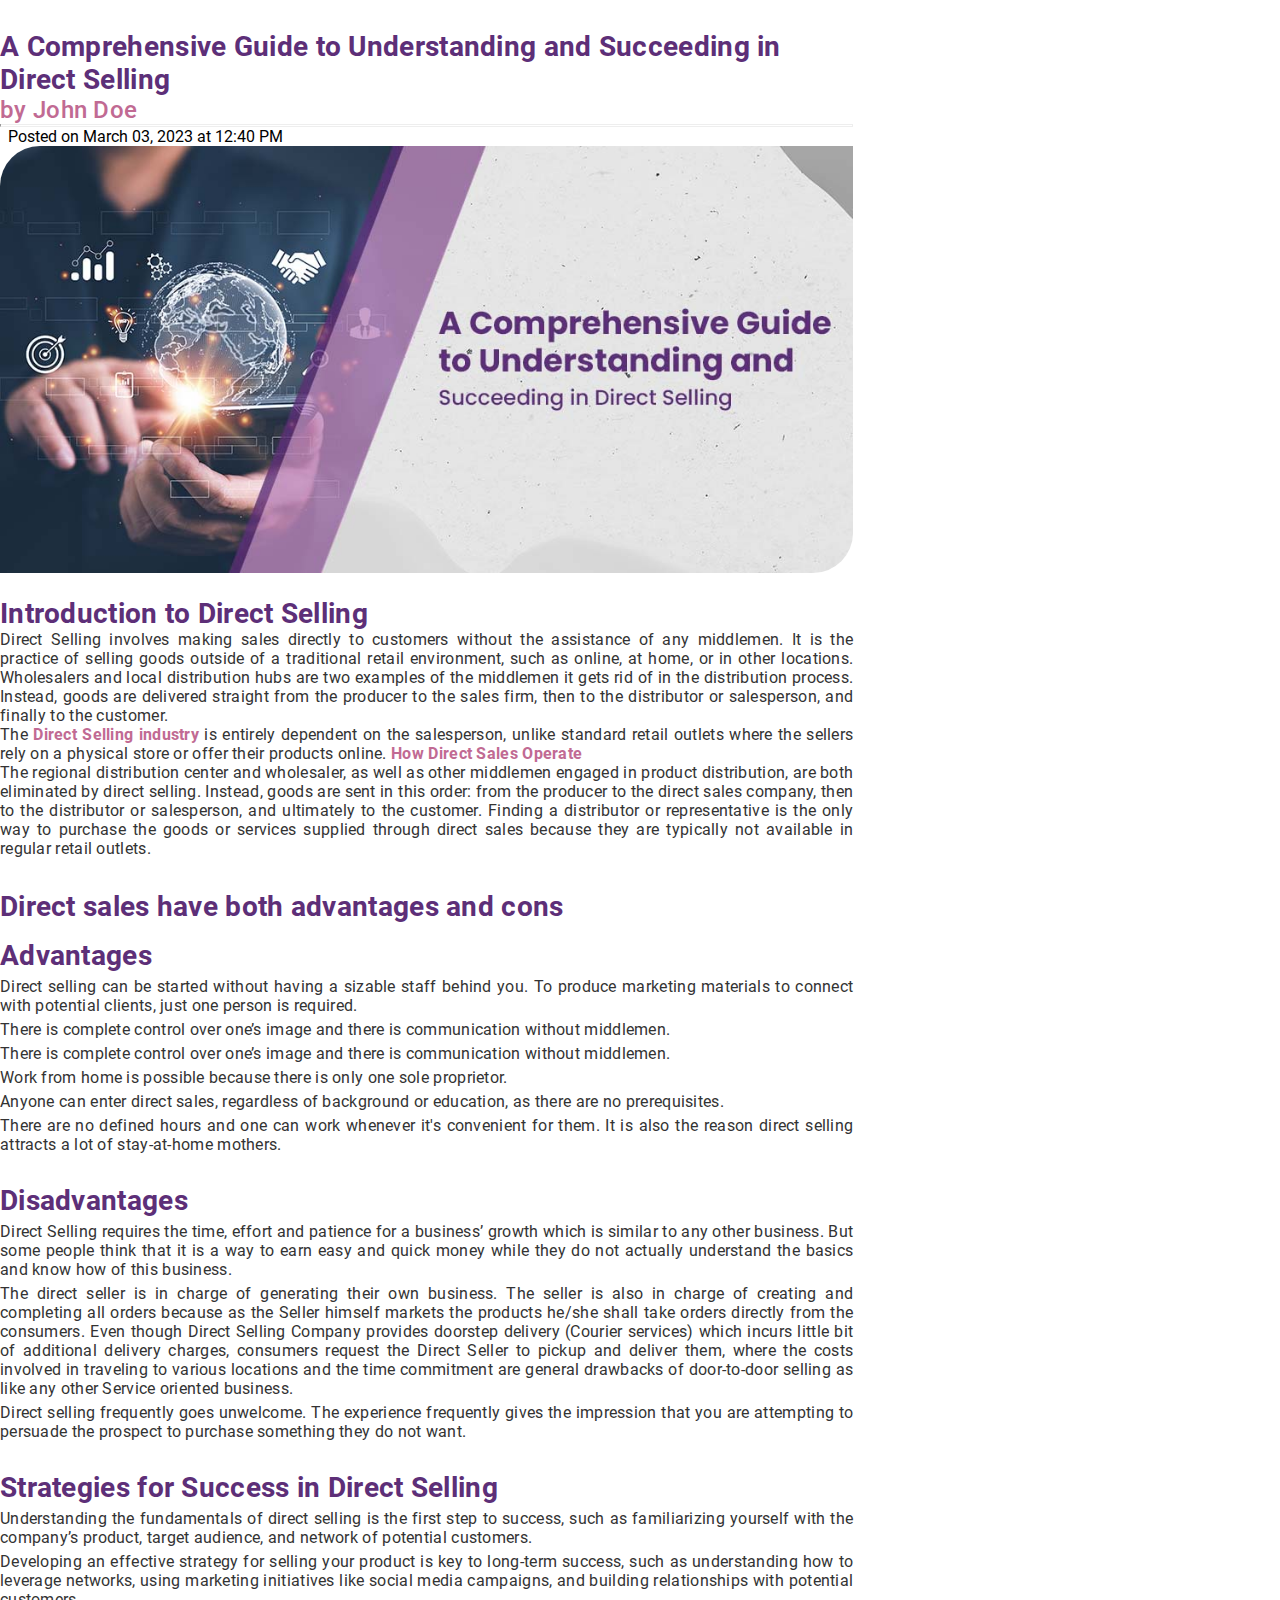
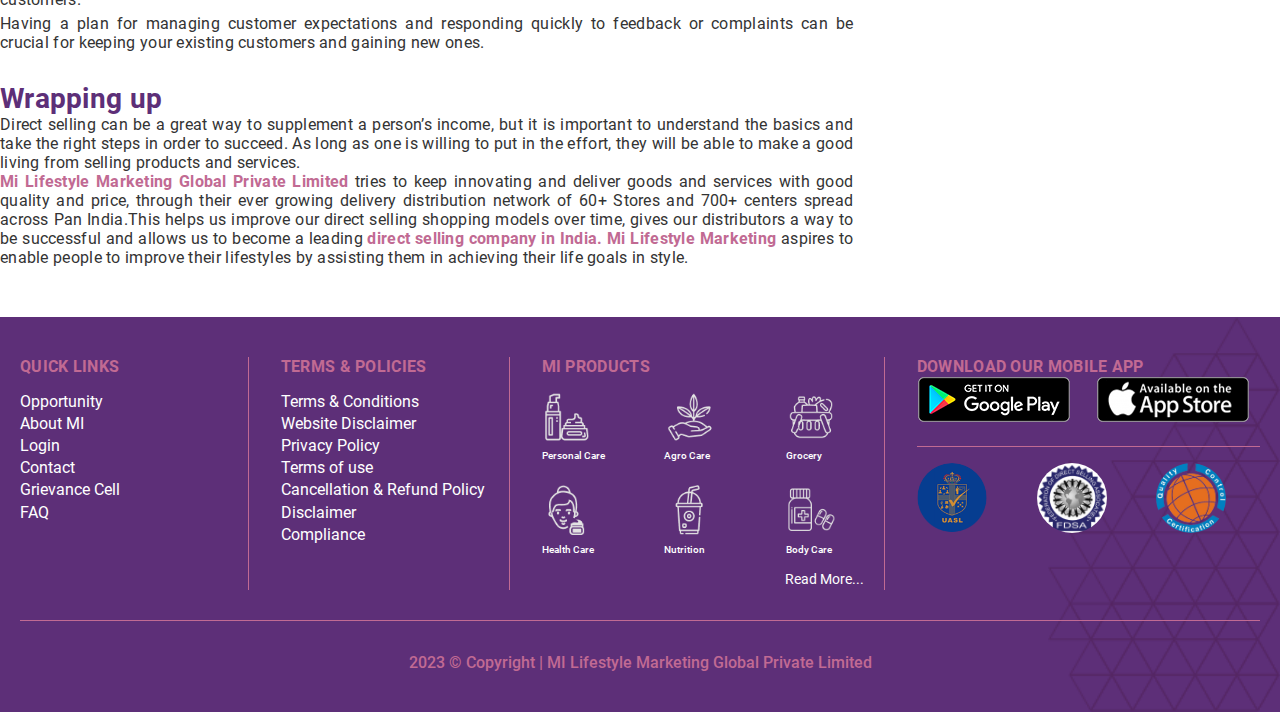
<file: a-comprehensive-guide-to-understanding-and-succee ding-in-direct-selling.html>
<!doctype html>
<html lang="en">

<head>
    <!-- Required meta tags -->
    <meta charset="utf-8">
    <meta name="viewport" content="width=device-width, initial-scale=1">

    <!-- Bootstrap CSS -->
    <link href="https://cdn.jsdelivr.net/npm/bootstrap@5.0.2/dist/css/bootstrap.min.css" rel="stylesheet"
        integrity="sha384-EVSTQN3/azprG1Anm3QDgpJLIm9Nao0Yz1ztcQTwFspd3yD65VohhpuuCOmLASjC" crossorigin="anonymous">
    <link rel="stylesheet" href="https://cdnjs.cloudflare.com/ajax/libs/font-awesome/6.3.0/css/all.min.css"
        integrity="sha512-SzlrxWUlpfuzQ+pcUCosxcglQRNAq/DZjVsC0lE40xsADsfeQoEypE+enwcOiGjk/bSuGGKHEyjSoQ1zVisanQ=="
        crossorigin="anonymous" referrerpolicy="no-referrer" />

    <title>A Comprehensive Guide to Understanding and Succeeding in Direct Selling</title>
    <meta name="description"
        content="Direct Selling involves making sales directly to customers without the assistance of any middlemen. Read more to understand and succeed in Direct Selling Business">

    <!-- External CSS Link -->
    <link rel="stylesheet" href="./Assets/CSS/blogs-individual.css">
    <link rel="stylesheet" href="./Assets/CSS/style.css">
</head>

<body>
    <section class="blog-section">
        <div class="container">
            <div class="blog-grid-wrapper">
                <div>
                    <h1>A Comprehensive Guide to Understanding and
                        Succeeding in Direct Selling
                    </h1>
                    <p class="Jone">by <a href="">John Doe</a></p>
                    <hr>
                    <p class="clock"><span><i class="fa-regular fa-clock"></i></span> Posted on March 03, 2023 at 12:40
                        PM</p>
                    <img src="./Assets/Images/00003.jpg" alt="">


                    <div class="content-place">
                        <h2>Introduction to Direct Selling
                        </h2>
                        <p>Direct Selling involves making sales directly to customers without the assistance of any
                            middlemen. It is the practice of selling goods outside of a traditional retail environment,
                            such as online, at home, or in other locations. Wholesalers and local distribution hubs
                            are two examples of the middlemen it gets rid of in the distribution process. Instead,
                            goods are delivered straight from the producer to the sales firm, then to the distributor or
                            salesperson, and finally to the customer.
                        </p>
                        <p>The <span>Direct Selling industry</span> is entirely dependent on the salesperson, unlike
                            standard
                            retail outlets where the sellers rely on a physical store or offer their products online.
                            <span> How Direct Sales Operate</span>
                        </p>

                        <p>The regional distribution center and wholesaler, as well as other middlemen engaged in
                            product distribution, are both eliminated by direct selling. Instead, goods are sent in this
                            order: from the producer to the direct sales company, then to the distributor or
                            salesperson, and ultimately to the customer. Finding a distributor or representative is
                            the only way to purchase the goods or services supplied through direct sales because
                            they are typically not available in regular retail outlets.

                        </p>


                        <h3 class="direct-sales">Direct sales have both advantages and cons
                        </h3>
                        <h3 class="advantage">Advantages</h3>
                        <div class="listing">
                            <ul>
                                <li>
                                    <p>Direct selling can be started without having a sizable staff behind you. To
                                        produce marketing materials to connect with potential clients, just one person
                                        is
                                        required.</p>
                                </li>
                                <li>
                                    <p>There is complete control over one’s image and there is communication without
                                        middlemen.
                                    </p>
                                </li>

                                <li>
                                    <p>There is complete control over one’s image and there is communication without
                                        middlemen.
                                    </p>
                                </li>
                                <li>
                                    <p>Work from home is possible because there is only one sole proprietor.
                                    </p>
                                </li>

                                <li>
                                    <p>Anyone can enter direct sales, regardless of background or education, as there
                                        are no prerequisites.
                                    </p>
                                </li>
                                <li>
                                    <p>There are no defined hours and one can work whenever it's convenient for them.
                                        It is also the reason direct selling attracts a lot of stay-at-home mothers.
                                    </p>
                                </li>
                            </ul>
                        </div>

                        <h3>Disadvantages
                        </h3>

                        <div class="listing">
                            <ul>
                                <li>
                                    <p>Direct Selling requires the time, effort and patience for a business’ growth
                                        which
                                        is similar to any other business. But some people think that it is a way to earn
                                        easy and quick money while they do not actually understand the basics and
                                        know how of this business.
                                    </p>
                                </li>
                                <li>
                                    <p>The direct seller is in charge of generating their own business. The seller is
                                        also
                                        in charge of creating and completing all orders because as the Seller himself
                                        markets the products he/she shall take orders directly from the consumers. Even
                                        though Direct Selling Company provides doorstep delivery (Courier services)
                                        which incurs little bit of additional delivery charges, consumers request the
                                        Direct
                                        Seller to pickup and deliver them, where the costs involved in traveling to
                                        various
                                        locations and the time commitment are general drawbacks of door-to-door selling
                                        as like any other Service oriented business.
                                    </p>
                                </li>
                                <li>
                                    <p>
                                        Direct selling frequently goes unwelcome. The experience frequently gives the
                                        impression that you are attempting to persuade the prospect to purchase
                                        something they do not want.

                                    </p>
                                </li>

                            </ul>
                        </div>

                        <h3>Strategies for Success in Direct Selling
                        </h3>

                        <div class="listing">
                            <ul>
                                <li>
                                    <p>Understanding the fundamentals of direct selling is the first step to success,
                                        such
                                        as familiarizing yourself with the company’s product, target audience, and
                                        network of potential customers.
                                    </p>
                                </li>
                                <li>
                                    <p>Developing an effective strategy for selling your product is key to long-term
                                        success, such as understanding how to leverage networks, using marketing
                                        initiatives like social media campaigns, and building relationships with
                                        potential
                                        customers.

                                    </p>
                                </li>
                                <li>
                                    <p>
                                        Having a plan for managing customer expectations and responding quickly to
                                        feedback or complaints can be crucial for keeping your existing customers and
                                        gaining new ones.
                                    </p>
                                </li>

                            </ul>
                        </div>

                        <h3>Wrapping up

                        </h3>
                        <p class="my-4">Direct selling can be a great way to supplement a person’s income, but it is
                            important to
                            understand the basics and take the right steps in order to succeed. As long as one is
                            willing to put in the effort, they will be able to make a good living from selling products
                            and services.

                        </p>
                        <p><span>Mi Lifestyle Marketing Global Private Limited</span> tries to keep innovating and
                            deliver
                            goods and services with good quality and price, through their ever growing delivery
                            distribution network of 60+ Stores and 700+ centers spread across Pan India.This helps
                            us improve our direct selling shopping models over time, gives our distributors a way to
                            be successful and allows us to become a leading <span>direct selling company in India. Mi
                                Lifestyle Marketing</span> aspires to enable people to improve their lifestyles by
                            assisting
                            them in achieving their life goals in style.
                        </p>
                    </div>

                </div>
                <div></div>
            </div>

        </div>
    </section>

    <!-- footer component starts here -->
    <footer class="footer-wrapper">
        <div class="container">
            <div class="footer-grid-row">
                <div>
                    <h5>QUICK LINKS</h5>
                    <div class="links-footer">
                        <a href="">Opportunity</a>
                        <a href="">About MI</a>
                        <a href="">Login</a>
                        <a href="">Contact</a>
                        <a href="">Grievance Cell</a>
                        <a href="">FAQ</a>
                    </div>
                </div>
                <div>
                    <h5>TERMS & POLICIES</h5>
                    <div class="links-footer">
                        <a href="">Terms & Conditions</a>
                        <a href="">Website Disclaimer</a>
                        <a href="">Privacy Policy</a>
                        <a href="">Terms of use</a>
                        <a href="">Cancellation & Refund Policy</a>
                        <a href="">Disclaimer</a>
                        <a href="">Compliance</a>
                    </div>
                </div>
                <div>
                    <h5>MI PRODUCTS</h5>
                    <div class="links-footer">
                        <div class="mi-products-grid-row">
                            <div>
                                <img src="./Assets/Images/Icons/Personal_hover.png" alt="">
                                <p>Personal Care</p>
                            </div>
                            <div>
                                <img src="./Assets/Images/Icons/Agro_hover 1.png" alt="">
                                <p>Agro Care</p>
                            </div>
                            <div>
                                <img src="./Assets/Images/Icons/Grocery_hover 1.png" alt="">
                                <p>Grocery</p>
                            </div>
                            <div>
                                <img src="./Assets/Images/Icons/Health_hover 1.png" alt="">
                                <p>Health Care</p>
                            </div>
                            <div>
                                <img src="./Assets/Images/Icons/Nutrition_hover 1.png" alt="">
                                <p>Nutrition</p>
                            </div>
                            <div>
                                <img src="./Assets/Images/Icons/Body_care 1.png" alt="">
                                <p>Body Care</p>
                            </div>
                        </div>
                        <a href="" class="read-more-linking">Read More...</a>
                    </div>
                </div>
                <div>
                    <h5>DOWNLOAD OUR MOBILE APP</h5>
                    <div class="download-our-mobile-app">
                        <a href=""><img src="./Assets/Images/Icons/googleplay.png" alt=""></a>
                        <a href=""><img src="./Assets/Images/Icons/appstore.png" alt=""></a>
                    </div>
                    <div class="legal-rights">
                        <img src="./Assets/Images/Icons/legal2.png" alt="">
                        <img src="./Assets/Images/Icons/FDSA-LOGO.jpg" alt="">
                        <img src="./Assets/Images/Icons/QC.png" alt="">
                    </div>
                </div>
            </div>
        </div>
        <p class="copyright-stats">2023 &copy; Copyright | MI Lifestyle Marketing Global Private Limited</p>
    </footer>
    <!-- footer component ends here -->

    <!-- Optional JavaScript; choose one of the two! -->

    <!-- Option 1: Bootstrap Bundle with Popper -->
    <script src="https://cdn.jsdelivr.net/npm/bootstrap@5.0.2/dist/js/bootstrap.bundle.min.js"
        integrity="sha384-MrcW6ZMFYlzcLA8Nl+NtUVF0sA7MsXsP1UyJoMp4YLEuNSfAP+JcXn/tWtIaxVXM" crossorigin="anonymous">
    </script>

    <!-- xxxxxx -->

    <!-- Option 2: Separate Popper and Bootstrap JS -->
    <!--
    <script src="https://cdn.jsdelivr.net/npm/@popperjs/core@2.9.2/dist/umd/popper.min.js" integrity="sha384-IQsoLXl5PILFhosVNubq5LC7Qb9DXgDA9i+tQ8Zj3iwWAwPtgFTxbJ8NT4GN1R8p" crossorigin="anonymous"></script>
    <script src="https://cdn.jsdelivr.net/npm/bootstrap@5.0.2/dist/js/bootstrap.min.js" integrity="sha384-cVKIPhGWiC2Al4u+LWgxfKTRIcfu0JTxR+EQDz/bgldoEyl4H0zUF0QKbrJ0EcQF" crossorigin="anonymous"></script>
    -->
</body>

</html>
</file>
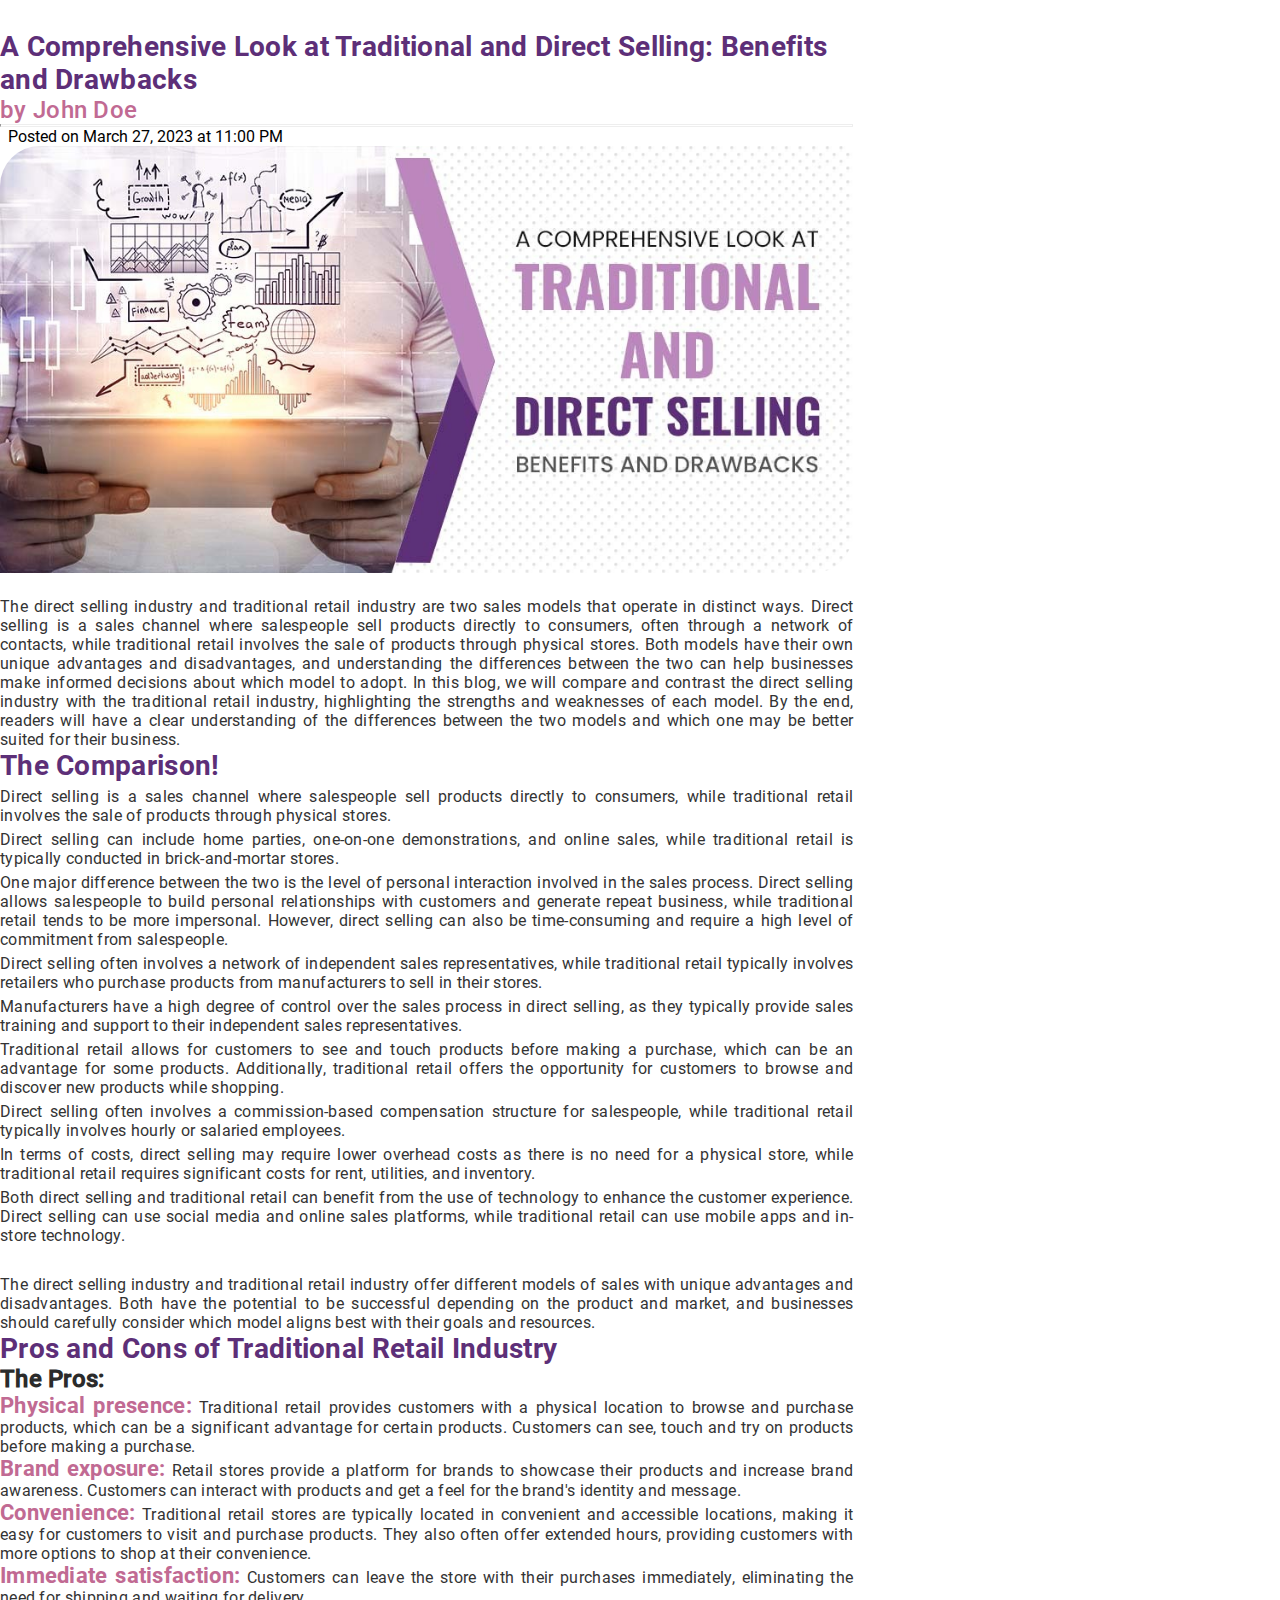
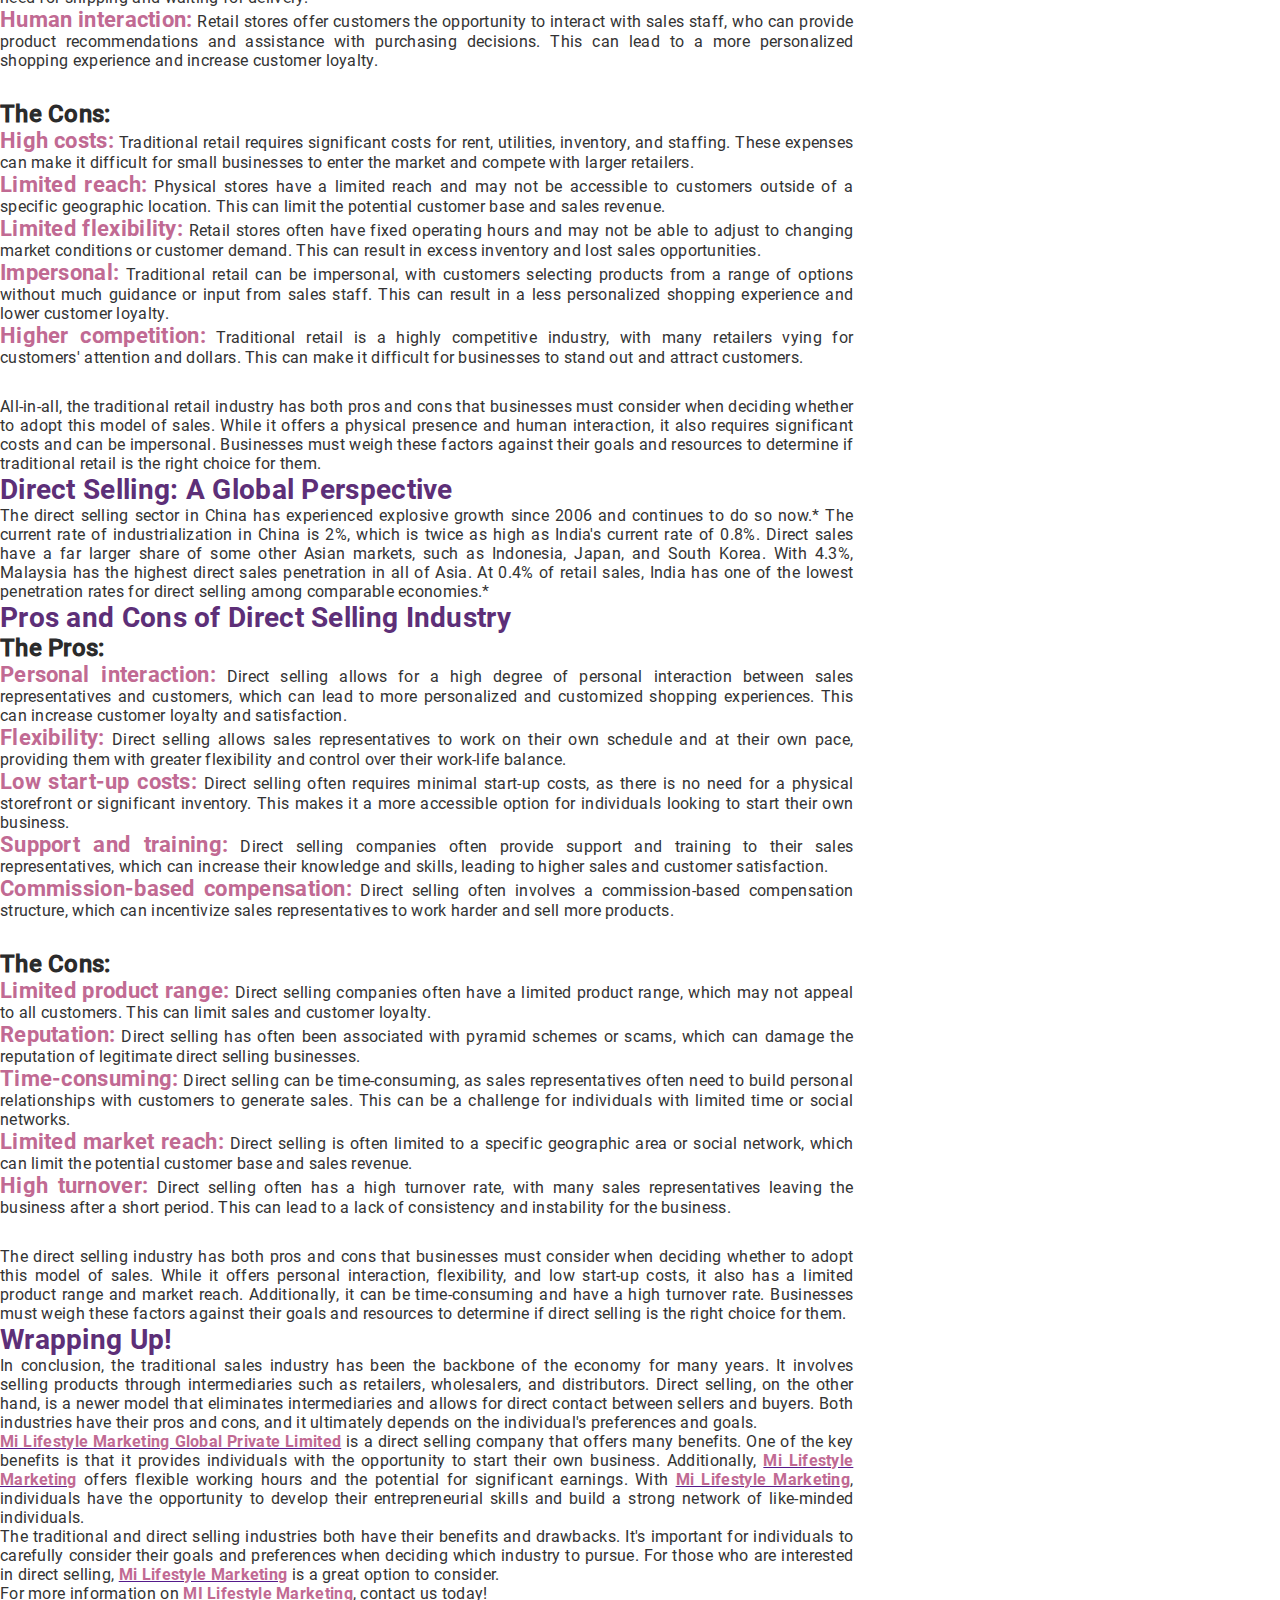
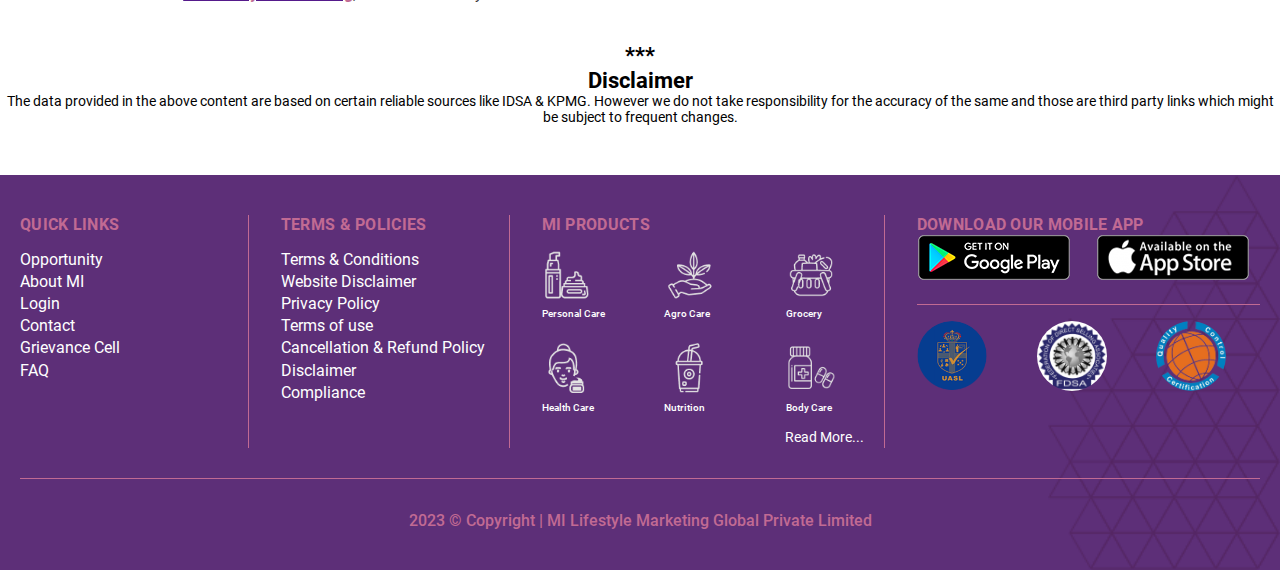
<file: a-comprehensive-look-at-traditional-and-direct-selling-benefits-and-drawbacks.html>
<!doctype html>
<html lang="en">

<head>
    <!-- Required meta tags -->
    <meta charset="utf-8">
    <meta name="viewport" content="width=device-width, initial-scale=1">

    <!-- Bootstrap CSS -->
    <link href="https://cdn.jsdelivr.net/npm/bootstrap@5.0.2/dist/css/bootstrap.min.css" rel="stylesheet"
        integrity="sha384-EVSTQN3/azprG1Anm3QDgpJLIm9Nao0Yz1ztcQTwFspd3yD65VohhpuuCOmLASjC" crossorigin="anonymous">
    <link rel="stylesheet" href="https://cdnjs.cloudflare.com/ajax/libs/font-awesome/6.3.0/css/all.min.css"
        integrity="sha512-SzlrxWUlpfuzQ+pcUCosxcglQRNAq/DZjVsC0lE40xsADsfeQoEypE+enwcOiGjk/bSuGGKHEyjSoQ1zVisanQ=="
        crossorigin="anonymous" referrerpolicy="no-referrer" />

    <title>A Comprehensive Look at Traditional and Direct Selling: Benefits and Drawbacks</title>
    <meta name="description"
        content="Direct selling is the practice of promoting and selling a product or service directly to a consumer outside of a traditional retail setting (like a customer's home, place of business, etc.) through personal explanation and demonstration.">

    <!-- External CSS Link -->
    <link rel="stylesheet" href="./Assets/CSS/blogs-individual.css">
    <link rel="stylesheet" href="./Assets/CSS/style.css">
</head>

<body>
    <section class="blog-section">
        <div class="container">
            <div class="blog-grid-wrapper">
                <div>
                    <h1>A Comprehensive Look at Traditional and Direct Selling: Benefits and Drawbacks</h1>
                    <p class="Jone">by <a href="">John Doe</a></p>
                    <hr>
                    <p class="clock"><span><i class="fa-regular fa-clock"></i></span> Posted on March 27, 2023 at 11:00
                        PM</p>
                    <img src="./IMG-20230329-WA0006.jpg" alt="">


                    <div class="content-place">
                        <p>The direct selling industry and traditional retail industry are two sales models that operate
                            in distinct ways. Direct selling is a sales channel where salespeople sell products directly
                            to consumers, often through a network of contacts, while traditional retail involves the
                            sale of products through physical stores. Both models have their own unique advantages and
                            disadvantages, and understanding the differences between the two can help businesses make
                            informed decisions about which model to adopt. In this blog, we will compare and contrast
                            the direct selling industry with the traditional retail industry, highlighting the strengths
                            and weaknesses of each model. By the end, readers will have a clear understanding of the
                            differences between the two models and which one may be better suited for their business.
                        </p>
                        <h2>The Comparison!
                        </h2>
                        <div class="listing">
                            <ol style="list-style:disc;">
                                <li>
                                    <p>Direct selling is a sales channel where salespeople sell products directly to
                                        consumers, while traditional retail involves the sale of products through
                                        physical stores.</p>
                                </li>
                                <li>
                                    <p>Direct selling can include home parties, one-on-one demonstrations, and online
                                        sales, while traditional retail is typically conducted in brick-and-mortar
                                        stores.
                                    </p>
                                </li>

                                <li>
                                    <p>One major difference between the two is the level of personal interaction
                                        involved in the sales process. Direct selling allows salespeople to build
                                        personal relationships with customers and generate repeat business, while
                                        traditional retail tends to be more impersonal. However, direct selling can also
                                        be time-consuming and require a high level of commitment from salespeople. </p>
                                </li>
                                <li>
                                    <p>Direct selling often involves a network of independent sales representatives,
                                        while traditional retail typically involves retailers who purchase products from
                                        manufacturers to sell in their stores.</p>
                                </li>

                                <li>
                                    <p>Manufacturers have a high degree of control over the sales process in direct
                                        selling, as they typically provide sales training and support to their
                                        independent sales representatives. </p>
                                </li>
                                <li>
                                    <p>Traditional retail allows for customers to see and touch products before making a
                                        purchase, which can be an advantage for some products. Additionally, traditional
                                        retail offers the opportunity for customers to browse and discover new products
                                        while shopping.</p>
                                </li>
                                <li>
                                    <p>Direct selling often involves a commission-based compensation structure for
                                        salespeople, while traditional retail typically involves hourly or salaried
                                        employees.</p>
                                </li>
                                <li>
                                    <p>In terms of costs, direct selling may require lower overhead costs as there is no
                                        need for a physical store, while traditional retail requires significant costs
                                        for rent, utilities, and inventory.</p>
                                </li>
                                <li>
                                    <p>Both direct selling and traditional retail can benefit from the use of technology
                                        to enhance the customer experience. Direct selling can use social media and
                                        online sales platforms, while traditional retail can use mobile apps and
                                        in-store technology.</p>
                                </li>
                            </ol>
                        </div>

                        <p>The direct selling industry and traditional retail industry offer different models of sales
                            with unique advantages and disadvantages. Both have the potential to be successful depending
                            on the product and market, and businesses should carefully consider which model aligns best
                            with their goals and resources.</p>

                        <h3>Pros and Cons of Traditional Retail Industry
                        </h3>
                        <h4>The Pros:</h4>
                        <div class="listing">
                            <ol style="list-style: circle;">
                                <li>
                                    <p><span class="self-point">Physical presence:</span>
                                        Traditional retail provides customers with a physical location to browse and
                                        purchase products, which can be a significant advantage for certain products.
                                        Customers can see, touch and try on products before making a purchase.
                                    </p>
                                </li>
                                <li>
                                    <p><span class="self-point">Brand exposure:</span>
                                        Retail stores provide a platform for brands to showcase their products and
                                        increase brand awareness. Customers can interact with products and get a feel
                                        for the brand's identity and message.
                                    </p>
                                </li>
                                <li>
                                    <p><span class="self-point">Convenience:</span>
                                        Traditional retail stores are typically located in convenient and accessible
                                        locations, making it easy for customers to visit and purchase products. They
                                        also often offer extended hours, providing customers with more options to shop
                                        at their convenience.
                                    </p>
                                </li>
                                <li>
                                    <p><span class="self-point">Immediate satisfaction:</span>
                                        Customers can leave the store with their purchases immediately, eliminating the
                                        need for shipping and waiting for delivery.
                                    </p>
                                </li>
                                <li>
                                    <p><span class="self-point">Human interaction:</span>
                                        Retail stores offer customers the opportunity to interact with sales staff, who
                                        can provide product recommendations and assistance with purchasing decisions.
                                        This can lead to a more personalized shopping experience and increase customer
                                        loyalty.
                                    </p>
                                </li>
                            </ol>
                        </div>

                        <h4>The Cons:</h4>
                        <div class="listing">
                            <ol style="list-style: circle;">
                                <li>
                                    <p><span class="self-point">High costs:</span>
                                        Traditional retail requires significant costs for rent, utilities, inventory,
                                        and staffing. These expenses can make it difficult for small businesses to enter
                                        the market and compete with larger retailers.
                                    </p>
                                </li>
                                <li>
                                    <p><span class="self-point">Limited reach:</span>
                                        Physical stores have a limited reach and may not be accessible to customers
                                        outside of a specific geographic location. This can limit the potential customer
                                        base and sales revenue.
                                    </p>
                                </li>
                                <li>
                                    <p><span class="self-point">Limited flexibility:</span>
                                        Retail stores often have fixed operating hours and may not be able to adjust to
                                        changing market conditions or customer demand. This can result in excess
                                        inventory and lost sales opportunities.
                                    </p>
                                </li>
                                <li>
                                    <p><span class="self-point">Impersonal:</span>
                                        Traditional retail can be impersonal, with customers selecting products from a
                                        range of options without much guidance or input from sales staff. This can
                                        result in a less personalized shopping experience and lower customer loyalty.
                                    </p>
                                </li>
                                <li>
                                    <p><span class="self-point">Higher competition:</span>
                                        Traditional retail is a highly competitive industry, with many retailers vying
                                        for customers' attention and dollars. This can make it difficult for businesses
                                        to stand out and attract customers.
                                    </p>
                                </li>
                            </ol>
                        </div>

                        <p>All-in-all, the traditional retail industry has both pros and cons that businesses must
                            consider when deciding whether to adopt this model of sales. While it offers a physical
                            presence and human interaction, it also requires significant costs and can be impersonal.
                            Businesses must weigh these factors against their goals and resources to determine if
                            traditional retail is the right choice for them.</p>

                        <h3>Direct Selling: A Global Perspective
                        </h3>
                        <p>The direct selling sector in China has experienced explosive growth since 2006 and
                            continues to do so now.* The current rate of industrialization in China is 2%, which is
                            twice as high as India's current rate of 0.8%. Direct sales have a far larger share of some
                            other Asian markets, such as Indonesia, Japan, and South Korea. With 4.3%, Malaysia
                            has the highest direct sales penetration in all of Asia. At 0.4% of retail sales, India has
                            one of the lowest penetration rates for direct selling among comparable economies.*
                        </p>

                        <h3>Pros and Cons of Direct Selling Industry
                        </h3>
                        <h4>The Pros:
                        </h4>
                        <div class="listing">
                            <ol style="list-style: circle;">
                                <li>
                                    <p><span class="self-point">Personal interaction:</span>
                                        Direct selling allows for a high degree of personal interaction between sales
                                        representatives and customers, which can lead to more personalized and
                                        customized shopping experiences. This can increase customer loyalty and
                                        satisfaction.
                                    </p>
                                </li>
                                <li>
                                    <p><span class="self-point">Flexibility:</span>
                                        Direct selling allows sales representatives to work on their own schedule and at
                                        their own pace, providing them with greater flexibility and control over their
                                        work-life balance.
                                    </p>
                                </li>
                                <li>
                                    <p><span class="self-point">Low start-up costs:</span>
                                        Direct selling often requires minimal start-up costs, as there is no need for a
                                        physical storefront or significant inventory. This makes it a more accessible
                                        option for individuals looking to start their own business.
                                    </p>
                                </li>
                                <li>
                                    <p><span class="self-point">Support and training:</span>
                                        Direct selling companies often provide support and training to their sales
                                        representatives, which can increase their knowledge and skills, leading to
                                        higher sales and customer satisfaction.
                                    </p>
                                </li>
                                <li>
                                    <p><span class="self-point">Commission-based compensation:</span>
                                        Direct selling often involves a commission-based compensation structure, which
                                        can incentivize sales representatives to work harder and sell more products.
                                    </p>
                                </li>
                            </ol>
                        </div>

                        <h4>The Cons:
                        </h4>
                        <div class="listing">
                            <ol style="list-style: circle;">
                                <li>
                                    <p><span class="self-point">Limited product range:</span>
                                        Direct selling companies often have a limited product range, which may not
                                        appeal to all customers. This can limit sales and customer loyalty.
                                    </p>
                                </li>
                                <li>
                                    <p><span class="self-point">Reputation:</span>
                                        Direct selling has often been associated with pyramid schemes or scams, which
                                        can damage the reputation of legitimate direct selling businesses.
                                    </p>
                                </li>
                                <li>
                                    <p><span class="self-point">Time-consuming:</span>
                                        Direct selling can be time-consuming, as sales representatives often need to
                                        build personal relationships with customers to generate sales. This can be a
                                        challenge for individuals with limited time or social networks.
                                    </p>
                                </li>
                                <li>
                                    <p><span class="self-point">Limited market reach:</span>
                                        Direct selling is often limited to a specific geographic area or social network,
                                        which can limit the potential customer base and sales revenue.
                                    </p>
                                </li>
                                <li>
                                    <p><span class="self-point">High turnover:</span>
                                        Direct selling often has a high turnover rate, with many sales representatives
                                        leaving the business after a short period. This can lead to a lack of
                                        consistency and instability for the business.
                                    </p>
                                </li>
                            </ol>
                        </div>

                        <p>The direct selling industry has both pros and cons that businesses must consider when
                            deciding whether to adopt this model of sales. While it offers personal interaction,
                            flexibility, and low start-up costs, it also has a limited product range and market reach.
                            Additionally, it can be time-consuming and have a high turnover rate. Businesses must weigh
                            these factors against their goals and resources to determine if direct selling is the right
                            choice for them.</p>

                        <h3>Wrapping Up!
                        </h3>
                        <p class="my-4">In conclusion, the traditional sales industry has been the backbone of the
                            economy for many years. It involves selling products through intermediaries such as
                            retailers, wholesalers, and distributors. Direct selling, on the other hand, is a newer
                            model that eliminates intermediaries and allows for direct contact between sellers and
                            buyers. Both industries have their pros and cons, and it ultimately depends on the
                            individual's preferences and goals.
                        </p>
                        <p><a href=""><span>Mi Lifestyle Marketing Global Private Limited</span></a> is a direct selling
                            company that offers many
                            benefits. One of the key benefits is that it provides individuals with the opportunity to
                            start their own business. Additionally, <a href=""><span>Mi Lifestyle Marketing</span></a>
                            offers flexible working hours
                            and the potential for significant earnings. With <a href=""><span>Mi Lifestyle
                                    Marketing</span></a>, individuals have
                            the opportunity to develop their entrepreneurial skills and build a strong network of
                            like-minded individuals.
                        </p>
                        <p>The traditional and direct selling industries both have their benefits and drawbacks. It's
                            important for individuals to carefully consider their goals and preferences when deciding
                            which industry to pursue. For those who are interested in direct selling, <a
                                href=""><span>Mi Lifestyle
                                    Marketing</span></a> is a great option to consider.</p>
                        <p>For more information on <a href=""><span>MI Lifestyle Marketing</span></a>, contact us today!
                        </p>
                    </div>

                </div>

                <!-- 2nd gr -->
                <div>
                    <!-- hhhhhh -->
                </div>
            </div>

            <div class="Disclaimer">
                <span>***</span>
                <h4>Disclaimer
                </h4>
                <p>The data provided in the above content are based on certain reliable sources like IDSA & KPMG.
                    However we
                    do not
                    take responsibility for the accuracy of the same and those are third party links which might be
                    subject
                    to frequent
                    changes.</p>
            </div>
        </div>
    </section>

    <!-- footer component starts here -->
    <footer class="footer-wrapper">
        <div class="container">
            <div class="footer-grid-row">
                <div>
                    <h5>QUICK LINKS</h5>
                    <div class="links-footer">
                        <a href="">Opportunity</a>
                        <a href="">About MI</a>
                        <a href="">Login</a>
                        <a href="">Contact</a>
                        <a href="">Grievance Cell</a>
                        <a href="">FAQ</a>
                    </div>
                </div>
                <div>
                    <h5>TERMS & POLICIES</h5>
                    <div class="links-footer">
                        <a href="">Terms & Conditions</a>
                        <a href="">Website Disclaimer</a>
                        <a href="">Privacy Policy</a>
                        <a href="">Terms of use</a>
                        <a href="">Cancellation & Refund Policy</a>
                        <a href="">Disclaimer</a>
                        <a href="">Compliance</a>
                    </div>
                </div>
                <div>
                    <h5>MI PRODUCTS</h5>
                    <div class="links-footer">
                        <div class="mi-products-grid-row">
                            <div>
                                <img src="./Assets/Images/Icons/Personal_hover.png" alt="">
                                <p>Personal Care</p>
                            </div>
                            <div>
                                <img src="./Assets/Images/Icons/Agro_hover 1.png" alt="">
                                <p>Agro Care</p>
                            </div>
                            <div>
                                <img src="./Assets/Images/Icons/Grocery_hover 1.png" alt="">
                                <p>Grocery</p>
                            </div>
                            <div>
                                <img src="./Assets/Images/Icons/Health_hover 1.png" alt="">
                                <p>Health Care</p>
                            </div>
                            <div>
                                <img src="./Assets/Images/Icons/Nutrition_hover 1.png" alt="">
                                <p>Nutrition</p>
                            </div>
                            <div>
                                <img src="./Assets/Images/Icons/Body_care 1.png" alt="">
                                <p>Body Care</p>
                            </div>
                        </div>
                        <a href="" class="read-more-linking">Read More...</a>
                    </div>
                </div>
                <div>
                    <h5>DOWNLOAD OUR MOBILE APP</h5>
                    <div class="download-our-mobile-app">
                        <a href=""><img src="./Assets/Images/Icons/googleplay.png" alt=""></a>
                        <a href=""><img src="./Assets/Images/Icons/appstore.png" alt=""></a>
                    </div>
                    <div class="legal-rights">
                        <img src="./Assets/Images/Icons/legal2.png" alt="">
                        <img src="./Assets/Images/Icons/FDSA-LOGO.jpg" alt="">
                        <img src="./Assets/Images/Icons/QC.png" alt="">
                    </div>
                </div>
            </div>
        </div>
        <p class="copyright-stats">2023 &copy; Copyright | MI Lifestyle Marketing Global Private Limited</p>
    </footer>
    <!-- footer component ends here -->

    <!-- Optional JavaScript; choose one of the two! -->

    <!-- Option 1: Bootstrap Bundle with Popper -->
    <script src="https://cdn.jsdelivr.net/npm/bootstrap@5.0.2/dist/js/bootstrap.bundle.min.js"
        integrity="sha384-MrcW6ZMFYlzcLA8Nl+NtUVF0sA7MsXsP1UyJoMp4YLEuNSfAP+JcXn/tWtIaxVXM" crossorigin="anonymous">
    </script>

    <!-- Option 2: Separate Popper and Bootstrap JS -->
    <!--
    <script src="https://cdn.jsdelivr.net/npm/@popperjs/core@2.9.2/dist/umd/popper.min.js" integrity="sha384-IQsoLXl5PILFhosVNubq5LC7Qb9DXgDA9i+tQ8Zj3iwWAwPtgFTxbJ8NT4GN1R8p" crossorigin="anonymous"></script>
    <script src="https://cdn.jsdelivr.net/npm/bootstrap@5.0.2/dist/js/bootstrap.min.js" integrity="sha384-cVKIPhGWiC2Al4u+LWgxfKTRIcfu0JTxR+EQDz/bgldoEyl4H0zUF0QKbrJ0EcQF" crossorigin="anonymous"></script>
    -->
</body>

</html>
</file>
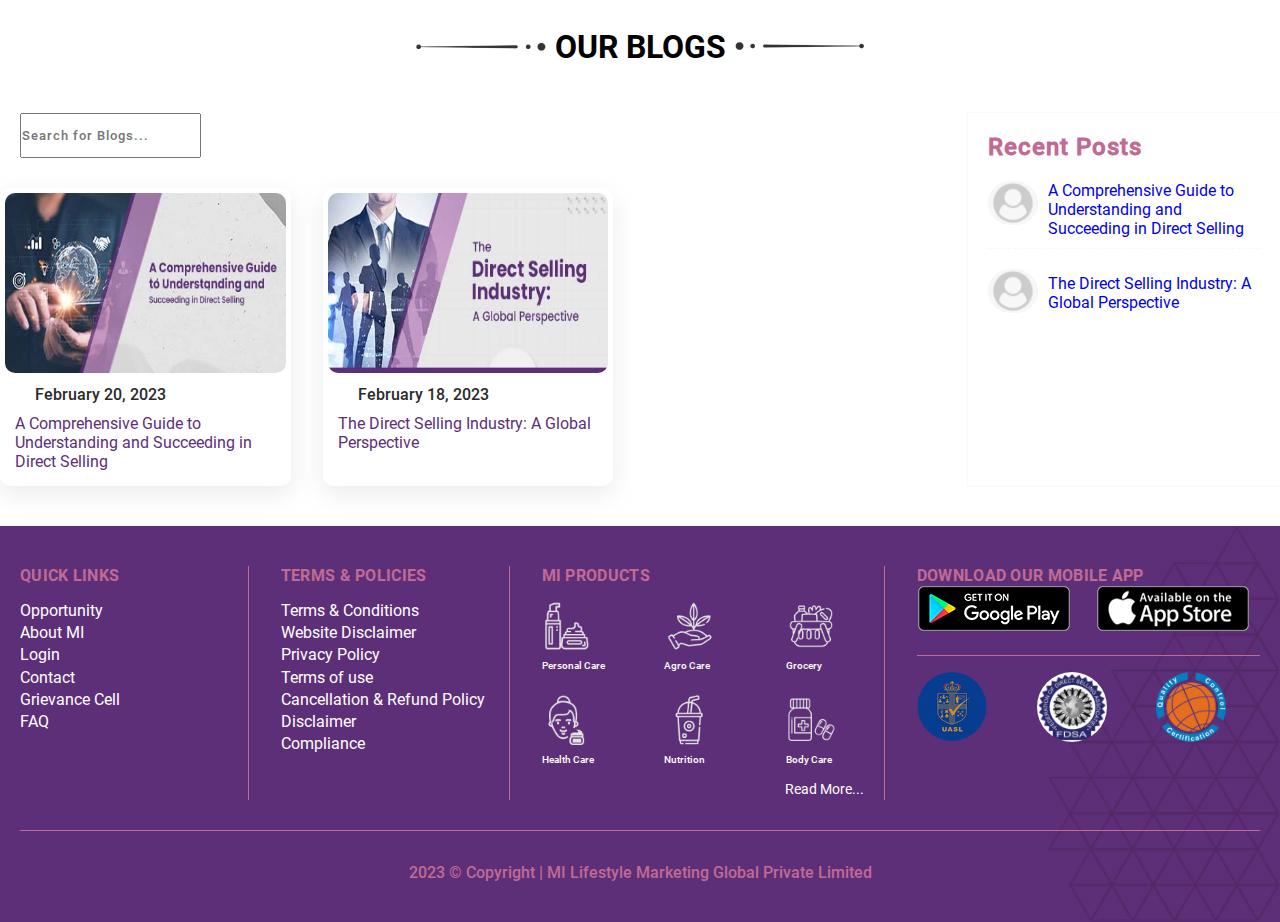
<file: blogs.html>
<!DOCTYPE html>
<html lang="en">

<head>
    <meta charset="UTF-8" />
    <meta http-equiv="X-UA-Compatible" content="IE=edge" />
    <meta name="viewport" content="width=device-width, initial-scale=1" />

    <!-- Bootstrap CSS -->
    <link rel="stylesheet" href="https://cdnjs.cloudflare.com/ajax/libs/font-awesome/6.2.0/css/all.min.css"
        integrity="sha512-xh6O/CkQoPOWDdYTDqeRdPCVd1SpvCA9XXcUnZS2FmJNp1coAFzvtCN9BmamE+4aHK8yyUHUSCcJHgXloTyT2A=="
        crossorigin="anonymous" referrerpolicy="no-referrer" />
    <link href="https://cdn.jsdelivr.net/npm/bootstrap@5.0.2/dist/css/bootstrap.min.css" rel="stylesheet"
        integrity="sha384-EVSTQN3/azprG1Anm3QDgpJLIm9Nao0Yz1ztcQTwFspd3yD65VohhpuuCOmLASjC" crossorigin="anonymous" />
    <link rel="stylesheet" href="./Assets/CSS/style.css?ver=4.8">
    <link rel="stylesheet" href="./Assets/CSS/blogs.css?ver=4.8">
    <title>Blogs - MiLifestyle</title>

</head>

<body>
    <div class="blog-headline">
        <img src="./Assets/Images/Icons/border-design-2.png" alt="">&nbsp;&nbsp;
        <h1 class="blog-heading">OUR BLOGS</h1>&nbsp;&nbsp;
        <img src="./Assets/Images/Icons/border-design-1.png" alt="">
    </div>
    <!-- card component starts here -->
    <section class="card-container">
        <div class="container-fluid">
            <div class="card-grid-row-container">
                <div>
                    <div class="container">
                        <div class="search-input">
                            <input type="text" id="myFilter" class="form-control" onkeyup="myFunction()"
                                placeholder="Search for Blogs...">
                        </div>

                        <div id="myProducts">
                            <div class="grid-card-blogs">
                                <div class="card">
                                    <div>
                                        <img src="https://yadavashishdhirendra.github.io/new-cs.github.io/Assets/Images/00002.jpg"
                                            alt="">
                                        <div class="card-title">
                                            <div>
                                                <i class="fa-regular fa-calendar"></i> February 20, 2023
                                            </div>
                                            <a
                                                href="./a-comprehensive-guide-to-understanding-and-succee ding-in-direct-selling.html">
                                                <p>A Comprehensive Guide to Understanding and Succeeding in Direct
                                                    Selling</p>
                                            </a>
                                        </div>
                                    </div>
                                </div>
                                <div class="card">
                                    <div>
                                        <img src="https://yadavashishdhirendra.github.io/new-cs.github.io/Assets/Images/00004.jpg"
                                            alt="">
                                        <div class="card-title">
                                            <div>
                                                <i class="fa-regular fa-calendar"></i> February 18, 2023
                                            </div>
                                            <a href="./the-direct-selling-industry-a-global-perspective.html">
                                                <p>The Direct Selling Industry: A Global Perspective</p>
                                            </a>
                                        </div>
                                    </div>
                                </div>
                            </div>
                        </div>
                    </div>
                </div>
                <div>
                    <h2>Recent Posts</h2>
                    <div class="recent-post-grid">
                        <div>
                            <img src="./Assets/Images/user.png"
                                alt="">
                        </div>
                        <div>
                            <a href="./a-comprehensive-guide-to-understanding-and-succee ding-in-direct-selling.html">
                                <p>A Comprehensive Guide to Understanding and Succeeding in Direct
                                    Selling</p>
                            </a>
                        </div>
                    </div>
                    <div class="recent-post-grid">
                        <div>
                            <img src="./Assets/Images/user.png"
                                alt="">
                        </div>
                        <div>
                            <a href="./the-direct-selling-industry-a-global-perspective.html">
                                <p>The Direct Selling Industry: A Global Perspective
                                </p>
                            </a>
                        </div>
                    </div>
                </div>
            </div>
        </div>
    </section>
    <!-- card componenet ends here -->

    <!-- footer component starts here -->
    <footer class="footer-wrapper">
        <div class="container">
            <div class="footer-grid-row">
                <div>
                    <h5>QUICK LINKS</h5>
                    <div class="links-footer">
                        <a href="">Opportunity</a>
                        <a href="">About MI</a>
                        <a href="">Login</a>
                        <a href="">Contact</a>
                        <a href="">Grievance Cell</a>
                        <a href="">FAQ</a>
                    </div>
                </div>
                <div>
                    <h5>TERMS & POLICIES</h5>
                    <div class="links-footer">
                        <a href="">Terms & Conditions</a>
                        <a href="">Website Disclaimer</a>
                        <a href="">Privacy Policy</a>
                        <a href="">Terms of use</a>
                        <a href="">Cancellation & Refund Policy</a>
                        <a href="">Disclaimer</a>
                        <a href="">Compliance</a>
                    </div>
                </div>
                <div>
                    <h5>MI PRODUCTS</h5>
                    <div class="links-footer">
                        <div class="mi-products-grid-row">
                            <div>
                                <img src="./Assets/Images/Icons/Personal_hover.png" alt="">
                                <p>Personal Care</p>
                            </div>
                            <div>
                                <img src="./Assets/Images/Icons/Agro_hover 1.png" alt="">
                                <p>Agro Care</p>
                            </div>
                            <div>
                                <img src="./Assets/Images/Icons/Grocery_hover 1.png" alt="">
                                <p>Grocery</p>
                            </div>
                            <div>
                                <img src="./Assets/Images/Icons/Health_hover 1.png" alt="">
                                <p>Health Care</p>
                            </div>
                            <div>
                                <img src="./Assets/Images/Icons/Nutrition_hover 1.png" alt="">
                                <p>Nutrition</p>
                            </div>
                            <div>
                                <img src="./Assets/Images/Icons/Body_care 1.png" alt="">
                                <p>Body Care</p>
                            </div>
                        </div>
                        <a href="" class="read-more-linking">Read More...</a>
                    </div>
                </div>
                <div>
                    <h5>DOWNLOAD OUR MOBILE APP</h5>
                    <div class="download-our-mobile-app">
                        <a href=""><img src="./Assets/Images/Icons/googleplay.png" alt=""></a>
                        <a href=""><img src="./Assets/Images/Icons/appstore.png" alt=""></a>
                    </div>
                    <div class="legal-rights">
                        <img src="./Assets/Images/Icons/legal2.png" alt="">
                        <img src="./Assets/Images/Icons/FDSA-LOGO.jpg" alt="">
                        <img src="./Assets/Images/Icons/QC.png" alt="">
                    </div>
                </div>
            </div>
        </div>
        <p class="copyright-stats">2023 &copy; Copyright | MI Lifestyle Marketing Global Private Limited</p>
    </footer>
    <!-- footer component ends here -->


    <script src="https://cdnjs.cloudflare.com/ajax/libs/jquery/3.6.1/jquery.min.js"
        integrity="sha512-aVKKRRi/Q/YV+4mjoKBsE4x3H+BkegoM/em46NNlCqNTmUYADjBbeNefNxYV7giUp0VxICtqdrbqU7iVaeZNXA=="
        crossorigin="anonymous" referrerpolicy="no-referrer"></script>
    <!-- Option 1: Bootstrap Bundle with Popper -->
    <script src="https://cdn.jsdelivr.net/npm/bootstrap@5.0.2/dist/js/bootstrap.bundle.min.js"
        integrity="sha384-MrcW6ZMFYlzcLA8Nl+NtUVF0sA7MsXsP1UyJoMp4YLEuNSfAP+JcXn/tWtIaxVXM" crossorigin="anonymous">
    </script>

    <script>
        function myFunction() {
            var input, filter, cards, cardContainer, title, i;
            input = document.getElementById("myFilter");
            filter = input.value.toUpperCase();
            cardContainer = document.getElementById("myProducts");
            cards = cardContainer.getElementsByClassName("card");
            for (i = 0; i < cards.length; i++) {
                title = cards[i].querySelector(".card-title");
                if (title.innerText.toUpperCase().indexOf(filter) > -1) {
                    cards[i].style.display = "";
                } else {
                    cards[i].style.display = "none";
                }
            }
        }
    </script>

</body>

</html>
</file>
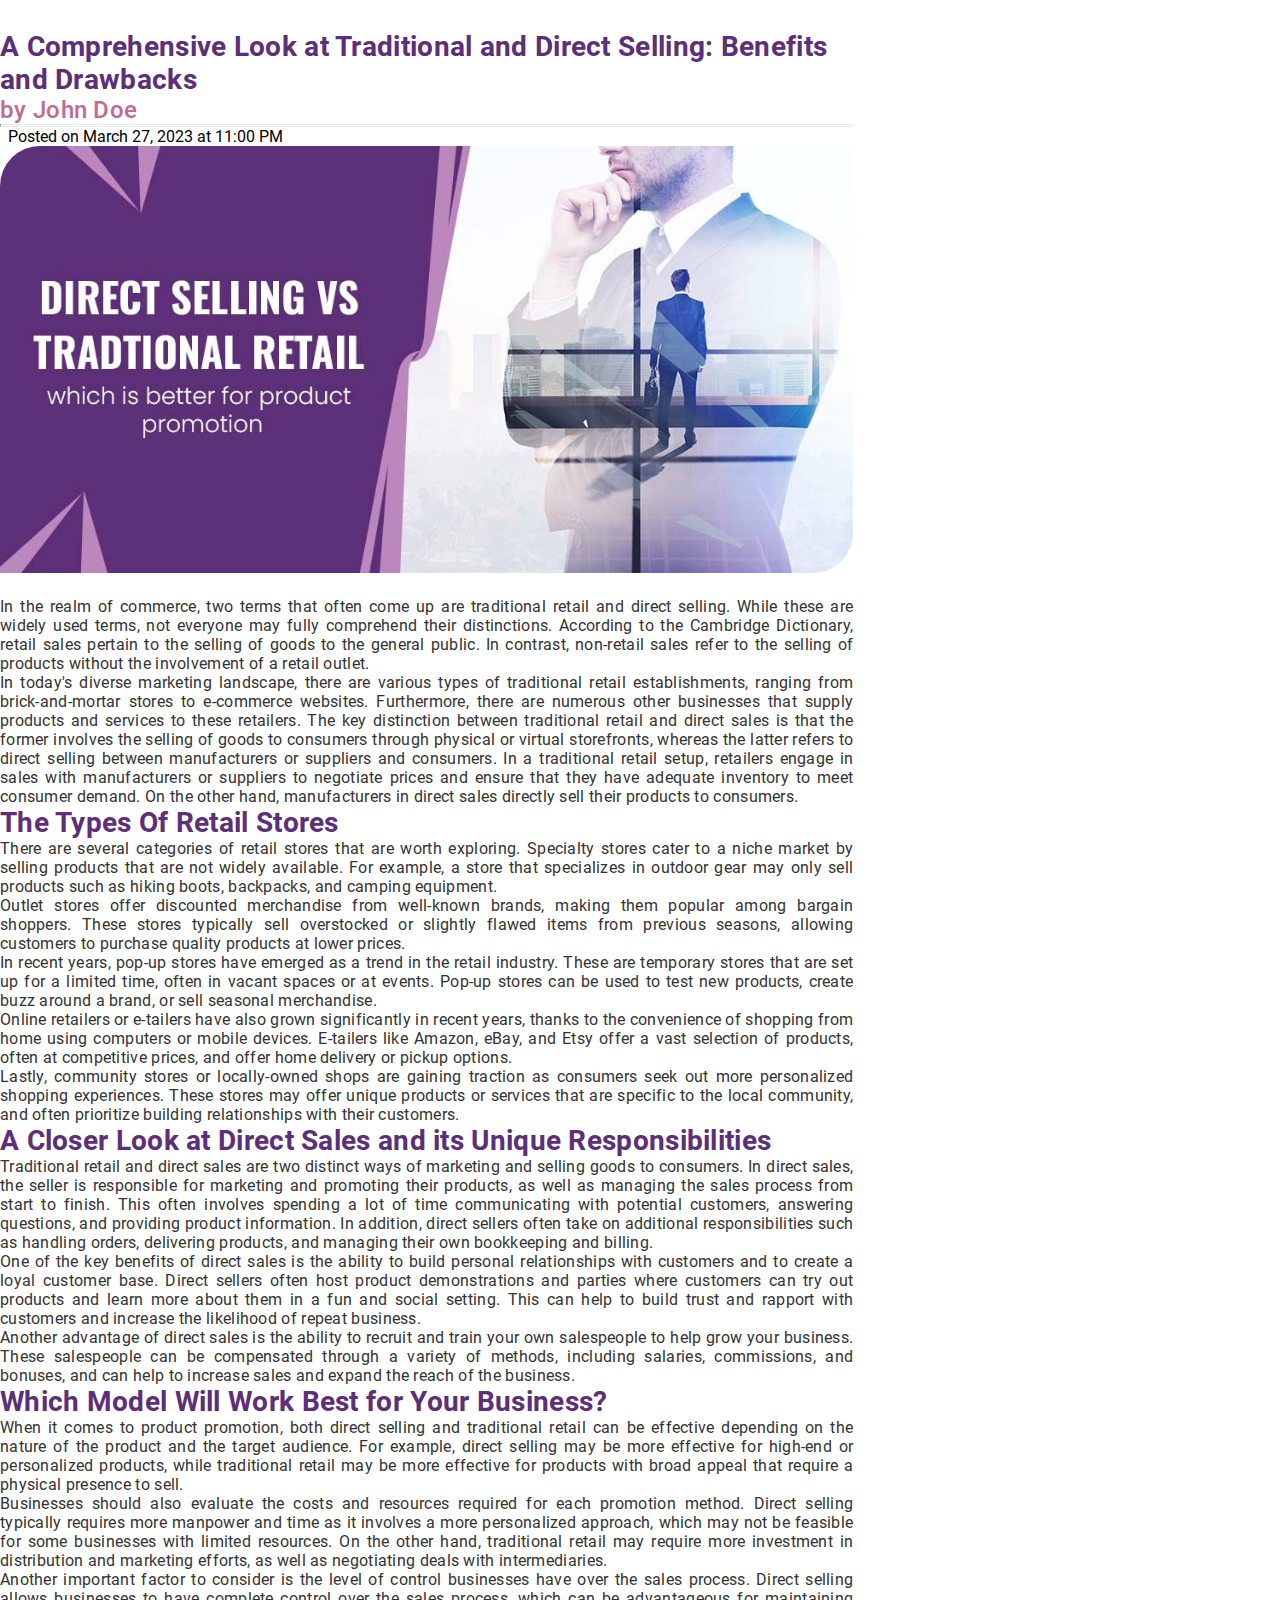
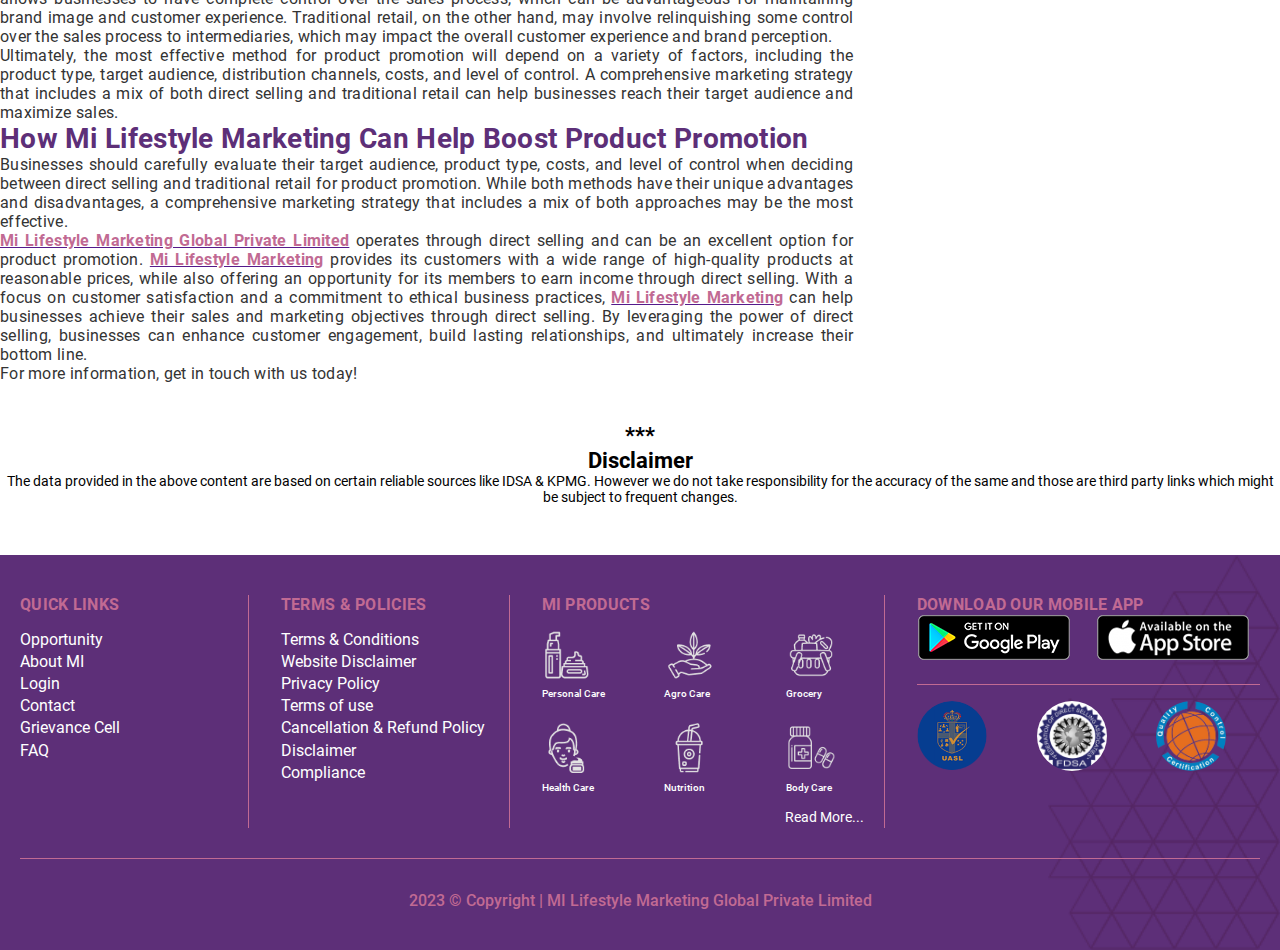
<file: direct-selling-vs-traditional-retail-which-is-better-for-product-promotion.html>
<!doctype html>
<html lang="en">

<head>
    <!-- Required meta tags -->
    <meta charset="utf-8">
    <meta name="viewport" content="width=device-width, initial-scale=1">

    <!-- Bootstrap CSS -->
    <link href="https://cdn.jsdelivr.net/npm/bootstrap@5.0.2/dist/css/bootstrap.min.css" rel="stylesheet"
        integrity="sha384-EVSTQN3/azprG1Anm3QDgpJLIm9Nao0Yz1ztcQTwFspd3yD65VohhpuuCOmLASjC" crossorigin="anonymous">
    <link rel="stylesheet" href="https://cdnjs.cloudflare.com/ajax/libs/font-awesome/6.3.0/css/all.min.css"
        integrity="sha512-SzlrxWUlpfuzQ+pcUCosxcglQRNAq/DZjVsC0lE40xsADsfeQoEypE+enwcOiGjk/bSuGGKHEyjSoQ1zVisanQ=="
        crossorigin="anonymous" referrerpolicy="no-referrer" />

    <title>Direct Selling Vs. Traditional Retail: Which Is Better For Product Promotion?</title>
    <meta name="description"
        content="Direct selling is the practice of promoting and selling a product or service directly to a consumer outside of a traditional retail setting (like a customer's home, place of business, etc.) through personal explanation and demonstration.">

    <!-- External CSS Link -->
    <link rel="stylesheet" href="./Assets/CSS/blogs-individual.css">
    <link rel="stylesheet" href="./Assets/CSS/style.css">
</head>

<body>
    <section class="blog-section">
        <div class="container">
            <div class="blog-grid-wrapper">
                <div>
                    <h1>A Comprehensive Look at Traditional and Direct Selling: Benefits and Drawbacks</h1>
                    <p class="Jone">by <a href="">John Doe</a></p>
                    <hr>
                    <p class="clock"><span><i class="fa-regular fa-clock"></i></span> Posted on March 27, 2023 at 11:00
                        PM</p>
                    <img src="./IMG-20230329-WA0005.jpg" alt="">


                    <div class="content-place">
                        <p>In the realm of commerce, two terms that often come up are traditional retail and direct
                            selling. While these are widely used terms, not everyone may fully comprehend their
                            distinctions. According to the Cambridge Dictionary, retail sales pertain to the selling of
                            goods to the general public. In contrast, non-retail sales refer to the selling of products
                            without the involvement of a retail outlet.
                        </p>
                        <p>In today's diverse marketing landscape, there are various types of traditional retail
                            establishments, ranging from brick-and-mortar stores to e-commerce websites. Furthermore,
                            there are numerous other businesses that supply products and services to these retailers.
                            The key distinction between traditional retail and direct sales is that the former involves
                            the selling of goods to consumers through physical or virtual storefronts, whereas the
                            latter refers to direct selling between manufacturers or suppliers and consumers. In a
                            traditional retail setup, retailers engage in sales with manufacturers or suppliers to
                            negotiate prices and ensure that they have adequate inventory to meet consumer demand. On
                            the other hand, manufacturers in direct sales directly sell their products to consumers.
                        </p>
                        <h2>The Types Of Retail Stores
                        </h2>

                        <p>There are several categories of retail stores that are worth exploring. Specialty stores
                            cater to a niche market by selling products that are not widely available. For example, a
                            store that specializes in outdoor gear may only sell products such as hiking boots,
                            backpacks, and camping equipment. </p>
                        <p>Outlet stores offer discounted merchandise from well-known brands, making them popular among
                            bargain shoppers. These stores typically sell overstocked or slightly flawed items from
                            previous seasons, allowing customers to purchase quality products at lower prices.</p>
                        <p>In recent years, pop-up stores have emerged as a trend in the retail industry. These are
                            temporary stores that are set up for a limited time, often in vacant spaces or at events.
                            Pop-up stores can be used to test new products, create buzz around a brand, or sell seasonal
                            merchandise. </p>
                        <p>Online retailers or e-tailers have also grown significantly in recent years, thanks to the
                            convenience of shopping from home using computers or mobile devices. E-tailers like Amazon,
                            eBay, and Etsy offer a vast selection of products, often at competitive prices, and offer
                            home delivery or pickup options.</p>
                        <p>Lastly, community stores or locally-owned shops are gaining traction as consumers seek out
                            more personalized shopping experiences. These stores may offer unique products or services
                            that are specific to the local community, and often prioritize building relationships with
                            their customers.</p>

                        <h3>A Closer Look at Direct Sales and its Unique Responsibilities
                        </h3>
                        <p>Traditional retail and direct sales are two distinct ways of marketing and selling goods to
                            consumers. In direct sales, the seller is responsible for marketing and promoting their
                            products, as well as managing the sales process from start to finish. This often involves
                            spending a lot of time communicating with potential customers, answering questions, and
                            providing product information. In addition, direct sellers often take on additional
                            responsibilities such as handling orders, delivering products, and managing their own
                            bookkeeping and billing.</p>

                        <p>One of the key benefits of direct sales is the ability to build personal relationships with
                            customers and to create a loyal customer base. Direct sellers often host product
                            demonstrations and parties where customers can try out products and learn more about them in
                            a fun and social setting. This can help to build trust and rapport with customers and
                            increase the likelihood of repeat business.</p>
                        <p>Another advantage of direct sales is the ability to recruit and train your own salespeople to
                            help grow your business. These salespeople can be compensated through a variety of methods,
                            including salaries, commissions, and bonuses, and can help to increase sales and expand the
                            reach of the business.</p>

                        <h3>Which Model Will Work Best for Your Business?
                        </h3>
                        <p>When it comes to product promotion, both direct selling and traditional retail can be
                            effective depending on the nature of the product and the target audience. For example,
                            direct selling may be more effective for high-end or personalized products, while
                            traditional retail may be more effective for products with broad appeal that require a
                            physical presence to sell.</p>
                        <p>Businesses should also evaluate the costs and resources required for each promotion method.
                            Direct selling typically requires more manpower and time as it involves a more personalized
                            approach, which may not be feasible for some businesses with limited resources. On the other
                            hand, traditional retail may require more investment in distribution and marketing efforts,
                            as well as negotiating deals with intermediaries.</p>
                        <p>Another important factor to consider is the level of control businesses have over the sales
                            process. Direct selling allows businesses to have complete control over the sales process,
                            which can be advantageous for maintaining brand image and customer experience. Traditional
                            retail, on the other hand, may involve relinquishing some control over the sales process to
                            intermediaries, which may impact the overall customer experience and brand perception.</p>
                        <p>Ultimately, the most effective method for product promotion will depend on a variety of
                            factors, including the product type, target audience, distribution channels, costs, and
                            level of control. A comprehensive marketing strategy that includes a mix of both direct
                            selling and traditional retail can help businesses reach their target audience and maximize
                            sales. </p>

                        <h3>How Mi Lifestyle Marketing Can Help Boost Product Promotion
                        </h3>

                        <p>Businesses should carefully evaluate their target audience, product type, costs, and level of
                            control when deciding between direct selling and traditional retail for product promotion.
                            While both methods have their unique advantages and disadvantages, a comprehensive marketing
                            strategy that includes a mix of both approaches may be the most effective.</p>
                        <p><a href=""><span>Mi Lifestyle Marketing Global Private Limited</span></a> operates through
                            direct selling and can be an
                            excellent option for product promotion. <a href=""><span>Mi Lifestyle Marketing</span></a>
                            provides its customers with a
                            wide range of high-quality products at reasonable prices, while also offering an opportunity
                            for its members to earn income through direct selling. With a focus on customer satisfaction
                            and a commitment to ethical business practices, <a href=""><span>Mi Lifestyle
                                    Marketing</span></a> can help businesses
                            achieve their sales and marketing objectives through direct selling. By leveraging the power
                            of direct selling, businesses can enhance customer engagement, build lasting relationships,
                            and ultimately increase their bottom line.</p>
                        <p>For more information, get in touch with us today!</p>
                    </div>

                </div>

                <!-- 2nd gr -->
                <div>
                    <!-- hhhhhh -->
                </div>
            </div>

            <div class="Disclaimer">
                <span>***</span>
                <h4>Disclaimer
                </h4>
                <p>The data provided in the above content are based on certain reliable sources like IDSA & KPMG.
                    However we
                    do not
                    take responsibility for the accuracy of the same and those are third party links which might be
                    subject
                    to frequent
                    changes.</p>
            </div>
        </div>
    </section>

    <!-- footer component starts here -->
    <footer class="footer-wrapper">
        <div class="container">
            <div class="footer-grid-row">
                <div>
                    <h5>QUICK LINKS</h5>
                    <div class="links-footer">
                        <a href="">Opportunity</a>
                        <a href="">About MI</a>
                        <a href="">Login</a>
                        <a href="">Contact</a>
                        <a href="">Grievance Cell</a>
                        <a href="">FAQ</a>
                    </div>
                </div>
                <div>
                    <h5>TERMS & POLICIES</h5>
                    <div class="links-footer">
                        <a href="">Terms & Conditions</a>
                        <a href="">Website Disclaimer</a>
                        <a href="">Privacy Policy</a>
                        <a href="">Terms of use</a>
                        <a href="">Cancellation & Refund Policy</a>
                        <a href="">Disclaimer</a>
                        <a href="">Compliance</a>
                    </div>
                </div>
                <div>
                    <h5>MI PRODUCTS</h5>
                    <div class="links-footer">
                        <div class="mi-products-grid-row">
                            <div>
                                <img src="./Assets/Images/Icons/Personal_hover.png" alt="">
                                <p>Personal Care</p>
                            </div>
                            <div>
                                <img src="./Assets/Images/Icons/Agro_hover 1.png" alt="">
                                <p>Agro Care</p>
                            </div>
                            <div>
                                <img src="./Assets/Images/Icons/Grocery_hover 1.png" alt="">
                                <p>Grocery</p>
                            </div>
                            <div>
                                <img src="./Assets/Images/Icons/Health_hover 1.png" alt="">
                                <p>Health Care</p>
                            </div>
                            <div>
                                <img src="./Assets/Images/Icons/Nutrition_hover 1.png" alt="">
                                <p>Nutrition</p>
                            </div>
                            <div>
                                <img src="./Assets/Images/Icons/Body_care 1.png" alt="">
                                <p>Body Care</p>
                            </div>
                        </div>
                        <a href="" class="read-more-linking">Read More...</a>
                    </div>
                </div>
                <div>
                    <h5>DOWNLOAD OUR MOBILE APP</h5>
                    <div class="download-our-mobile-app">
                        <a href=""><img src="./Assets/Images/Icons/googleplay.png" alt=""></a>
                        <a href=""><img src="./Assets/Images/Icons/appstore.png" alt=""></a>
                    </div>
                    <div class="legal-rights">
                        <img src="./Assets/Images/Icons/legal2.png" alt="">
                        <img src="./Assets/Images/Icons/FDSA-LOGO.jpg" alt="">
                        <img src="./Assets/Images/Icons/QC.png" alt="">
                    </div>
                </div>
            </div>
        </div>
        <p class="copyright-stats">2023 &copy; Copyright | MI Lifestyle Marketing Global Private Limited</p>
    </footer>
    <!-- footer component ends here -->

    <!-- Optional JavaScript; choose one of the two! -->

    <!-- Option 1: Bootstrap Bundle with Popper -->
    <script src="https://cdn.jsdelivr.net/npm/bootstrap@5.0.2/dist/js/bootstrap.bundle.min.js"
        integrity="sha384-MrcW6ZMFYlzcLA8Nl+NtUVF0sA7MsXsP1UyJoMp4YLEuNSfAP+JcXn/tWtIaxVXM" crossorigin="anonymous">
    </script>

    <!-- Option 2: Separate Popper and Bootstrap JS -->
    <!--
    <script src="https://cdn.jsdelivr.net/npm/@popperjs/core@2.9.2/dist/umd/popper.min.js" integrity="sha384-IQsoLXl5PILFhosVNubq5LC7Qb9DXgDA9i+tQ8Zj3iwWAwPtgFTxbJ8NT4GN1R8p" crossorigin="anonymous"></script>
    <script src="https://cdn.jsdelivr.net/npm/bootstrap@5.0.2/dist/js/bootstrap.min.js" integrity="sha384-cVKIPhGWiC2Al4u+LWgxfKTRIcfu0JTxR+EQDz/bgldoEyl4H0zUF0QKbrJ0EcQF" crossorigin="anonymous"></script>
    -->
</body>

</html>
</file>
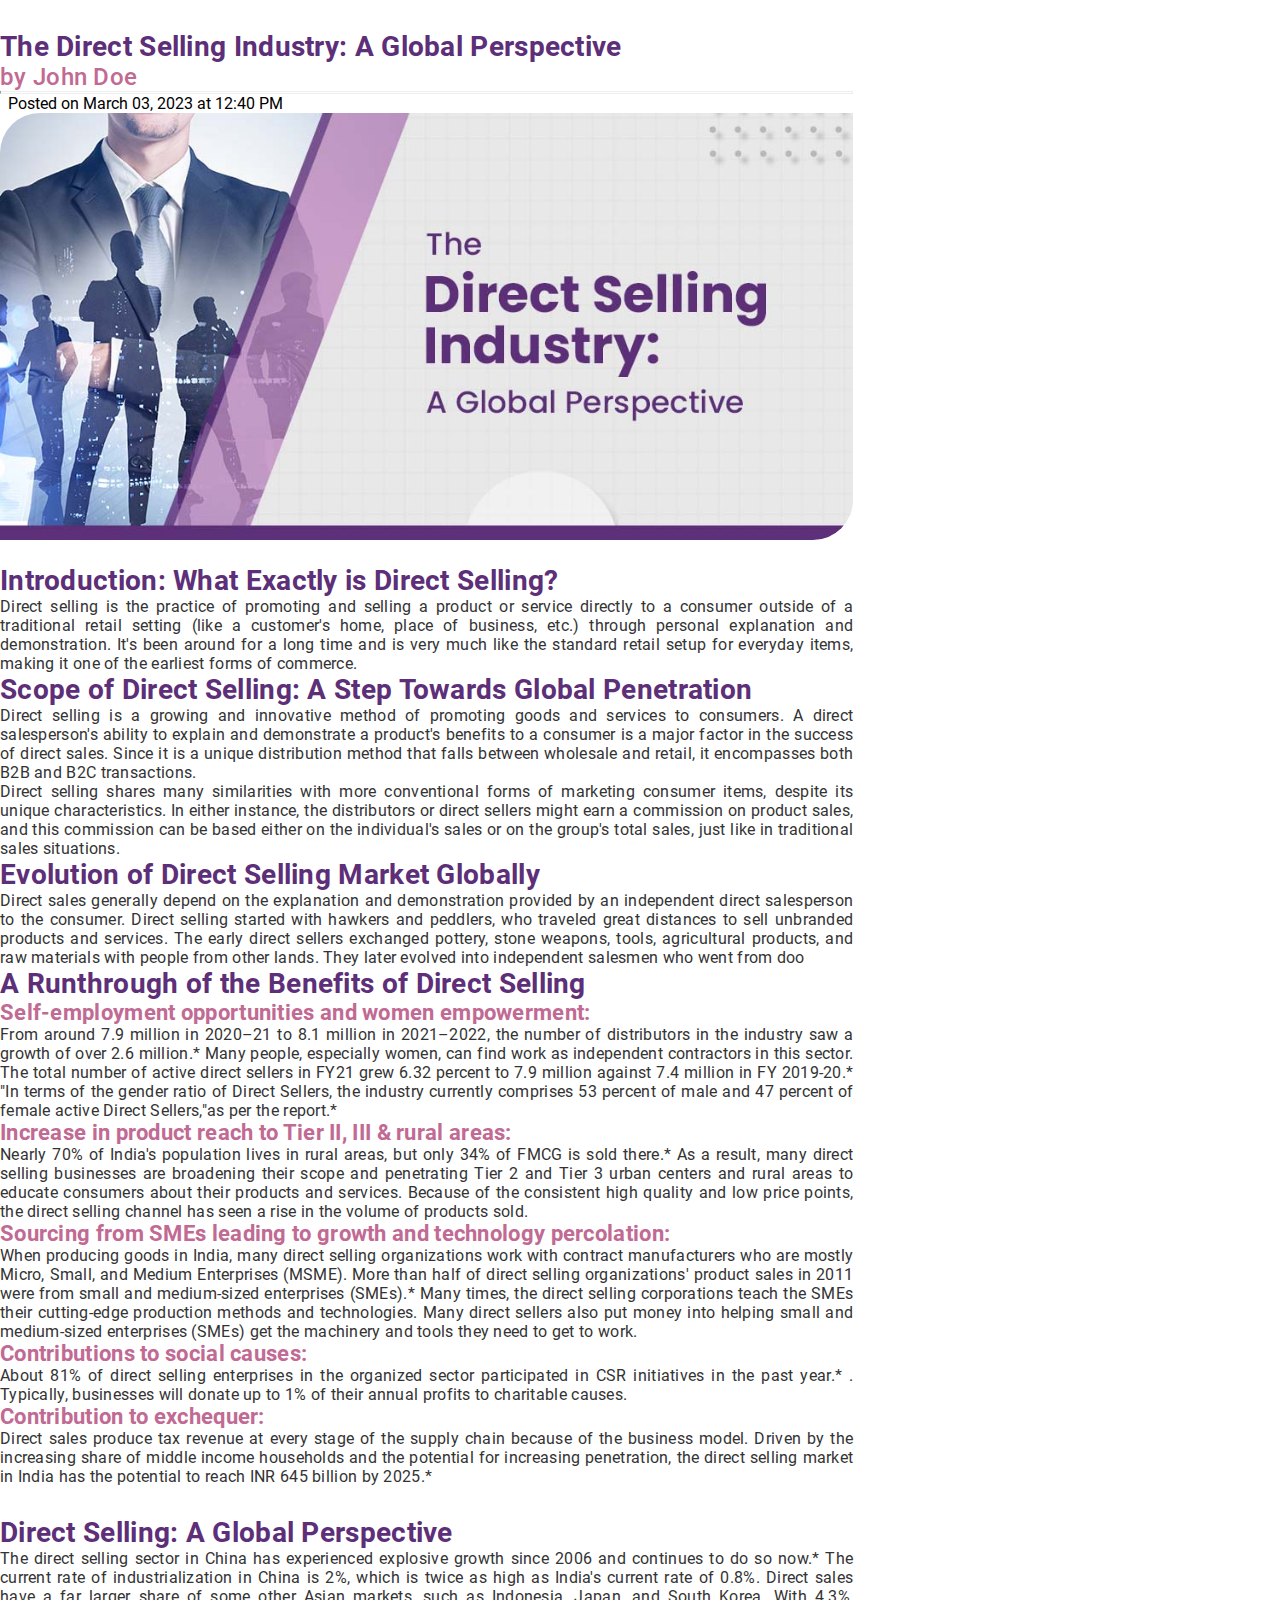
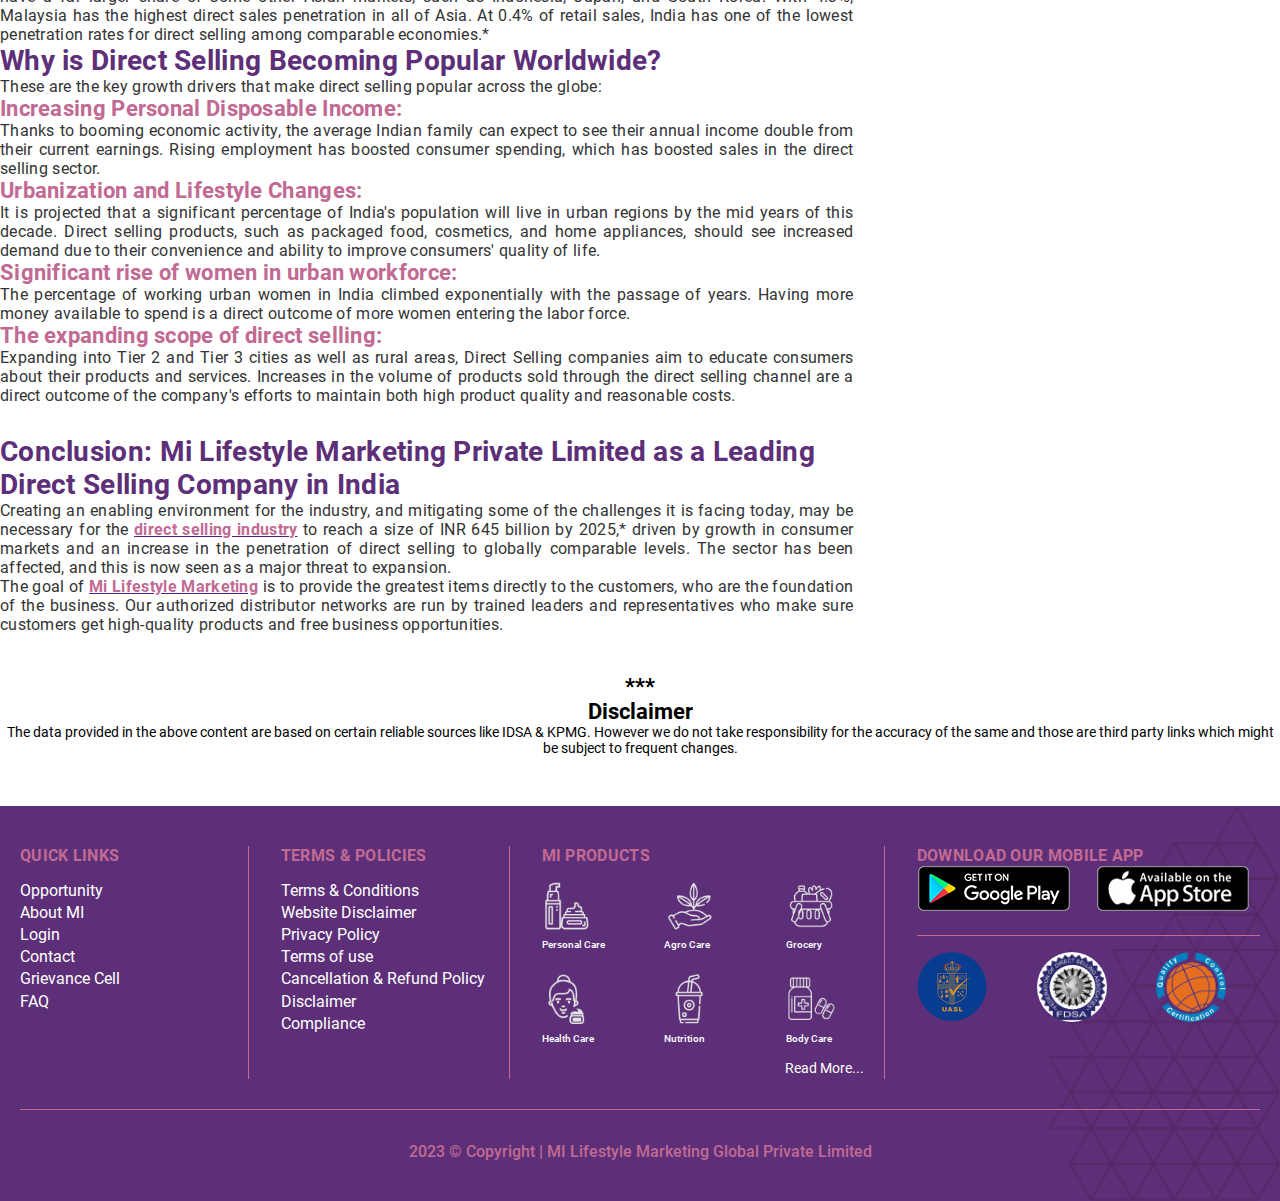
<file: the-direct-selling-industry-a-global-perspective.html>
<!doctype html>
<html lang="en">

<head>
    <!-- Required meta tags -->
    <meta charset="utf-8">
    <meta name="viewport" content="width=device-width, initial-scale=1">

    <!-- Bootstrap CSS -->
    <link href="https://cdn.jsdelivr.net/npm/bootstrap@5.0.2/dist/css/bootstrap.min.css" rel="stylesheet"
        integrity="sha384-EVSTQN3/azprG1Anm3QDgpJLIm9Nao0Yz1ztcQTwFspd3yD65VohhpuuCOmLASjC" crossorigin="anonymous">
    <link rel="stylesheet" href="https://cdnjs.cloudflare.com/ajax/libs/font-awesome/6.3.0/css/all.min.css"
        integrity="sha512-SzlrxWUlpfuzQ+pcUCosxcglQRNAq/DZjVsC0lE40xsADsfeQoEypE+enwcOiGjk/bSuGGKHEyjSoQ1zVisanQ=="
        crossorigin="anonymous" referrerpolicy="no-referrer" />

    <title>The Direct Selling Industry: A Global Perspective</title>
    <meta name="description"
        content="Direct selling is the practice of promoting and selling a product or service directly to a consumer outside of a traditional retail setting (like a customer's home, place of business, etc.) through personal explanation and demonstration.">

    <!-- External CSS Link -->
    <link rel="stylesheet" href="./Assets/CSS/blogs-individual.css">
    <link rel="stylesheet" href="./Assets/CSS/style.css">
</head>

<body>
    <section class="blog-section">
        <div class="container">
            <div class="blog-grid-wrapper">
                <div>
                    <h1>The Direct Selling Industry: A Global Perspective </h1>
                    <p class="Jone">by <a href="">John Doe</a></p>
                    <hr>
                    <p class="clock"><span><i class="fa-regular fa-clock"></i></span> Posted on March 03, 2023 at 12:40
                        PM</p>
                    <img src="./Assets/Images/00001 (1).jpg" alt="">


                    <div class="content-place">
                        <h2>Introduction: What Exactly is Direct Selling?
                        </h2>
                        <p>Direct selling is the practice of promoting and selling a product or service directly to a
                            consumer outside of a traditional retail setting (like a customer's home, place of
                            business, etc.) through personal explanation and demonstration. It's been around for a
                            long time and is very much like the standard retail setup for everyday items, making it
                            one of the earliest forms of commerce.
                        </p>
                        <h3>Scope of Direct Selling: A Step Towards Global Penetration</h3>
                        <p>Direct selling is a growing and innovative method of promoting goods and services to
                            consumers. A direct salesperson's ability to explain and demonstrate a product's
                            benefits to a consumer is a major factor in the success of direct sales. Since it is a
                            unique
                            distribution method that falls between wholesale and retail, it encompasses both B2B
                            and B2C transactions.
                        </p>
                        <p>Direct selling shares many similarities with more conventional forms of marketing
                            consumer items, despite its unique characteristics. In either instance, the distributors or
                            direct sellers might earn a commission on product sales, and this commission can be
                            based either on the individual's sales or on the group's total sales, just like in
                            traditional
                            sales situations.</p>
                        <h3>Evolution of Direct Selling Market Globally
                        </h3>
                        <p>Direct sales generally depend on the explanation and demonstration provided by an
                            independent direct salesperson to the consumer. Direct selling started with hawkers and
                            peddlers, who traveled great distances to sell unbranded products and services.
                            The early direct sellers exchanged pottery, stone weapons, tools, agricultural products,
                            and raw materials with people from other lands. They later evolved into independent
                            salesmen who went from doo</p>

                        <h3>A Runthrough of the Benefits of Direct Selling
                        </h3>
                        <div class="listing">
                            <ol>
                                <li>
                                    <span class="self-point">Self-employment opportunities and women empowerment:</span>
                                    <p>From around 7.9 million in 2020–21 to 8.1 million in 2021–2022, the number of
                                        distributors in the industry saw a growth of over 2.6 million.* Many people,
                                        especially women, can find work as independent contractors in this sector. The
                                        total number of active direct sellers in FY21 grew 6.32 percent to 7.9 million
                                        against 7.4 million in FY 2019-20.* "In terms of the gender ratio of Direct
                                        Sellers,
                                        the industry currently comprises 53 percent of male and 47 percent of female
                                        active Direct Sellers,"as per the report.*
                                    </p>
                                </li>
                                <li><span class="self-point my-3">Increase in product reach to Tier II, III & rural
                                        areas:</span>
                                    <p> Nearly 70% of
                                        India's population lives in rural areas, but only 34% of FMCG is sold there.* As
                                        a
                                        result, many direct selling businesses are broadening their scope and
                                        penetrating
                                        Tier 2 and Tier 3 urban centers and rural areas to educate consumers about their
                                        products and services. Because of the consistent high quality and low price
                                        points, the direct selling channel has seen a rise in the volume of products
                                        sold.</span>
                                </li>

                                <li class="my-3"><span class="self-point">Sourcing from SMEs leading to growth and
                                        technology
                                        percolation:</span>
                                    <p>When producing goods in India, many direct selling organizations work with
                                        contract manufacturers who are mostly Micro, Small, and Medium Enterprises
                                        (MSME). More than half of direct selling organizations' product sales in 2011
                                        were from small and medium-sized enterprises (SMEs).* Many times, the direct
                                        selling corporations teach the SMEs their cutting-edge production methods and
                                        technologies. Many direct sellers also put money into helping small and
                                        medium-sized enterprises (SMEs) get the machinery and tools they need to get to
                                        work.</p>
                                </li>
                                <li>
                                    <span class="self-point"> Contributions to social causes:</span>
                                    <p>About 81% of direct selling enterprises in the
                                        organized sector participated in CSR initiatives in the past year.* . Typically,
                                        businesses will donate up to 1% of their annual profits to charitable causes.
                                    </p>
                                </li>

                                <li class="my-3"><span class="self-point">Contribution to exchequer: </span>
                                    <p>Direct sales produce tax revenue at every stage of
                                        the supply chain because of the business model. Driven by the increasing share
                                        of
                                        middle income households and the potential for increasing penetration, the
                                        direct selling market in India has the potential to reach INR 645 billion by
                                        2025.*
                                    </p>
                                </li>
                            </ol>
                        </div>

                        <h3>Direct Selling: A Global Perspective
                        </h3>
                        <p>The direct selling sector in China has experienced explosive growth since 2006 and
                            continues to do so now.* The current rate of industrialization in China is 2%, which is
                            twice as high as India's current rate of 0.8%. Direct sales have a far larger share of some
                            other Asian markets, such as Indonesia, Japan, and South Korea. With 4.3%, Malaysia
                            has the highest direct sales penetration in all of Asia. At 0.4% of retail sales, India has
                            one of the lowest penetration rates for direct selling among comparable economies.*
                        </p>

                        <h3>Why is Direct Selling Becoming Popular Worldwide?
                        </h3>
                        <p>These are the key growth drivers that make direct selling popular across the globe:
                        </p>
                        <div class="listing">
                            <ol>
                                <li><span class="self-point">Increasing Personal Disposable Income:</span>
                                    <p> Thanks to booming economic
                                        activity, the average Indian family can expect to see their annual income double
                                        from their current earnings. Rising employment has boosted consumer spending,
                                        which has boosted sales in the direct selling sector.
                                    </p>
                                </li>
                                <li class="my-3"><span class="self-point">Urbanization and Lifestyle Changes:</span>
                                    <p> It is projected that a significant
                                        percentage of India's population will live in urban regions by the mid years of
                                        this
                                        decade. Direct selling products, such as packaged food, cosmetics, and home
                                        appliances, should see increased demand due to their convenience and ability to
                                        improve consumers' quality of life.

                                    </p>
                                </li>
                                <li><span class="self-point"> Significant rise of women in urban workforce:</span>
                                    <p> The percentage of working
                                        urban women in India climbed exponentially with the passage of years. Having
                                        more money available to spend is a direct outcome of more women entering the
                                        labor force.
                                    </p>
                                </li>
                                <li class="my-3"><span class="self-point">The expanding scope of direct selling:</span>
                                    <p> Expanding into Tier 2 and Tier 3
                                        cities as well as rural areas, Direct Selling companies aim to educate consumers
                                        about their products and services. Increases in the volume of products sold
                                        through the direct selling channel are a direct outcome of the company's efforts
                                        to
                                        maintain both high product quality and reasonable costs.

                                    </p>
                                </li>
                            </ol>
                        </div>

                        <h3>Conclusion: Mi Lifestyle Marketing Private Limited as a Leading Direct
                            Selling Company in India
                        </h3>
                        <p class="my-4">Creating an enabling environment for the industry, and mitigating some of the
                            challenges it is facing today, may be necessary for the <a href=""><span>direct selling
                                    industry</span></a>
                            to reach
                            a size of INR 645 billion by 2025,* driven by growth in consumer markets and an
                            increase in the penetration of direct selling to globally comparable levels. The sector has
                            been affected, and this is now seen as a major threat to expansion.
                        </p>
                        <p>The goal of <a href=""><span>Mi Lifestyle Marketing</span></a> is to provide the greatest
                            items directly to
                            the
                            customers, who are the foundation of the business. Our authorized distributor networks
                            are run by trained leaders and representatives who make sure customers get
                            high-quality products and free business opportunities.
                        </p>
                    </div>

                </div>

                <!-- 2nd gr -->
                <div>
                    <!-- hhhhhh -->
                </div>
            </div>

            <div class="Disclaimer">
                <span>***</span>
                <h4>Disclaimer
                </h4>
                <p>The data provided in the above content are based on certain reliable sources like IDSA & KPMG.
                    However we
                    do not
                    take responsibility for the accuracy of the same and those are third party links which might be
                    subject
                    to frequent
                    changes.</p>
            </div>
        </div>
    </section>

    <!-- footer component starts here -->
    <footer class="footer-wrapper">
        <div class="container">
            <div class="footer-grid-row">
                <div>
                    <h5>QUICK LINKS</h5>
                    <div class="links-footer">
                        <a href="">Opportunity</a>
                        <a href="">About MI</a>
                        <a href="">Login</a>
                        <a href="">Contact</a>
                        <a href="">Grievance Cell</a>
                        <a href="">FAQ</a>
                    </div>
                </div>
                <div>
                    <h5>TERMS & POLICIES</h5>
                    <div class="links-footer">
                        <a href="">Terms & Conditions</a>
                        <a href="">Website Disclaimer</a>
                        <a href="">Privacy Policy</a>
                        <a href="">Terms of use</a>
                        <a href="">Cancellation & Refund Policy</a>
                        <a href="">Disclaimer</a>
                        <a href="">Compliance</a>
                    </div>
                </div>
                <div>
                    <h5>MI PRODUCTS</h5>
                    <div class="links-footer">
                        <div class="mi-products-grid-row">
                            <div>
                                <img src="./Assets/Images/Icons/Personal_hover.png" alt="">
                                <p>Personal Care</p>
                            </div>
                            <div>
                                <img src="./Assets/Images/Icons/Agro_hover 1.png" alt="">
                                <p>Agro Care</p>
                            </div>
                            <div>
                                <img src="./Assets/Images/Icons/Grocery_hover 1.png" alt="">
                                <p>Grocery</p>
                            </div>
                            <div>
                                <img src="./Assets/Images/Icons/Health_hover 1.png" alt="">
                                <p>Health Care</p>
                            </div>
                            <div>
                                <img src="./Assets/Images/Icons/Nutrition_hover 1.png" alt="">
                                <p>Nutrition</p>
                            </div>
                            <div>
                                <img src="./Assets/Images/Icons/Body_care 1.png" alt="">
                                <p>Body Care</p>
                            </div>
                        </div>
                        <a href="" class="read-more-linking">Read More...</a>
                    </div>
                </div>
                <div>
                    <h5>DOWNLOAD OUR MOBILE APP</h5>
                    <div class="download-our-mobile-app">
                        <a href=""><img src="./Assets/Images/Icons/googleplay.png" alt=""></a>
                        <a href=""><img src="./Assets/Images/Icons/appstore.png" alt=""></a>
                    </div>
                    <div class="legal-rights">
                        <img src="./Assets/Images/Icons/legal2.png" alt="">
                        <img src="./Assets/Images/Icons/FDSA-LOGO.jpg" alt="">
                        <img src="./Assets/Images/Icons/QC.png" alt="">
                    </div>
                </div>
            </div>
        </div>
        <p class="copyright-stats">2023 &copy; Copyright | MI Lifestyle Marketing Global Private Limited</p>
    </footer>
    <!-- footer component ends here -->

    <!-- Optional JavaScript; choose one of the two! -->

    <!-- Option 1: Bootstrap Bundle with Popper -->
    <script src="https://cdn.jsdelivr.net/npm/bootstrap@5.0.2/dist/js/bootstrap.bundle.min.js"
        integrity="sha384-MrcW6ZMFYlzcLA8Nl+NtUVF0sA7MsXsP1UyJoMp4YLEuNSfAP+JcXn/tWtIaxVXM" crossorigin="anonymous">
    </script>

    <!-- Option 2: Separate Popper and Bootstrap JS -->
    <!--
    <script src="https://cdn.jsdelivr.net/npm/@popperjs/core@2.9.2/dist/umd/popper.min.js" integrity="sha384-IQsoLXl5PILFhosVNubq5LC7Qb9DXgDA9i+tQ8Zj3iwWAwPtgFTxbJ8NT4GN1R8p" crossorigin="anonymous"></script>
    <script src="https://cdn.jsdelivr.net/npm/bootstrap@5.0.2/dist/js/bootstrap.min.js" integrity="sha384-cVKIPhGWiC2Al4u+LWgxfKTRIcfu0JTxR+EQDz/bgldoEyl4H0zUF0QKbrJ0EcQF" crossorigin="anonymous"></script>
    -->
</body>

</html>
</file>
<file: Assets/CSS/blogs-individual.css>
@font-face {
    font-family: Roboto_Bold;
    src: url('../Fonts/Roboto-Bold.ttf');
}

@font-face {
    font-family: Roboto_Medium;
    src: url('../Fonts/Roboto-Medium.ttf');
}

@font-face {
    font-family: Roboto_Regular;
    src: url('../Fonts/Roboto-Regular.ttf');
}

.blog-section {
    padding: 30px 0px 30px 0px;
}

p{
    text-align: justify;
}

.blog-grid-wrapper {
    display: grid;
    grid-template-columns: 4fr 2fr;
}



.blog-grid-wrapper>div h1 {
    font-family: 'Roboto_Bold';
    font-size: 28px;
    letter-spacing: .3px;
    color: #5D2F78;
}


.blog-grid-wrapper>div .Jone {
    font-family: 'Roboto_Medium';
    font-size: 24px;
    letter-spacing: .3px;
    color: #c16a93;
}

.blog-grid-wrapper>div .Jone a {
    text-decoration: none;
    color: #c16a93;
}

.blog-grid-wrapper>div img {
    width: 100%;
    border-top-left-radius: 40px;
    border-bottom-right-radius: 40px;
}

.blog-grid-wrapper hr {
    border-top: 1px solid #eee;
}

.clock {
    font-size: 16px;
    font-family: 'Roboto_Regular';
}

.clock span {
    margin: 0px 8px 0px 0px;
}

.content-place {
    padding: 20px 0px 20px 0px;
}

.content-place h3 {
    font-size: 28px;
    font-family: 'Roboto_Bold';
    letter-spacing: .3px;
    color: #5D2F78;
}

.content-place h4 {
    font-size: 24px;
    font-family: 'Roboto_Medium';
    letter-spacing: .3px;
    color: #2B2B2B;
}

.content-place h2 {
    font-size: 28px;
    font-family: 'Roboto_Bold';
    letter-spacing: .3px;
    color: #5D2F78;
}

.content-place p {
    font-size: 16px;
    font-family: 'Roboto_Regular';
    color: #333;
    letter-spacing: .3px;
}

.content-place p span {
    font-family: 'Roboto_Bold';
    color: #c16a93;
}

.listing .self-point {
    font-size: 22px;
    font-family: 'Roboto_Bold';
    letter-spacing: .3px;
    color: #c16a93;
}

.listing p {
    font-size: 16px;
    font-family: 'Roboto_Regular';
    letter-spacing: .3px;
    color: #333;
    margin-bottom: 0;
}

.listing .points {
    font-size: 16px;
    font-family: 'Roboto_Medium';
    letter-spacing: .3px;
    color: #333;
}

.listing {
    padding: 0px 0px 30px 0px;
}


li::marker {
    color: #333;
    font-size: 22px;
    font-family: 'Roboto_Bold';
}

.Disclaimer {
    text-align: center;
    padding: 20px 0px 20px 0px;
}

.advantage{
    margin-top: 1rem;
}

.direct-sales{
    margin-top: 2rem;
}

.Disclaimer h4,
.Disclaimer span {
    font-size: 22px;
    font-family: 'Roboto_Bold';
}

.Disclaimer p {
    font-size: 14px;
    font-family: 'Roboto_Regular';
    text-align: center;
}


@media screen and (max-width: 992px) {
    .blog-grid-wrapper {

        grid-template-columns: 1fr;
    }

}

@media screen and (max-width: 576px) {
    .blog-grid-wrapper>div h1{
        font-size: 22px;
    }
    .content-place h2{
        font-size: 22px;
    }
    .content-place h3{
        font-size: 20px;
    }
    .listing .self-point{
        font-size: 18px;
    }
}
</file>
<file: Assets/CSS/style.css>
/* font family Including css starts here */
@font-face {
    font-family: Roboto_Regular;
    src: url('../Fonts/Roboto-Regular.ttf');
}

@font-face {
    font-family: Roboto_Medium;
    src: url('../Fonts/Roboto-Medium.ttf');
}

@font-face {
    font-family: Roboto_Bold;
    src: url('../Fonts/Roboto-Bold.ttf');
}

/* font family Including css ends here */

/* scrollbar css starts here */
body::-webkit-scrollbar-track {
    -webkit-box-shadow: inset 0 0 6px rgba(0, 0, 0, 0.3);
    border-radius: 10px;
    background-color: #F5F5F5;
}

body::-webkit-scrollbar {
    width: 8px;
    background-color: #F5F5F5;
}

body::-webkit-scrollbar-thumb {
    -webkit-box-shadow: inset 0 0 6px rgba(0, 0, 0, .3);
    background-color: #c16a93;
}

/* scrollbar css ends here */

/* resetting CSS */
* {
    margin: 0;
    padding: 0;
    box-sizing: border-box;
}

body {
    overflow-x: hidden;
}

/* header search button starts here */
/* .search-form {
    right: 200px;
    top: 200px;
}

.search-field {
    background-color: transparent;
    background-image: url(https://wp-themes.com/wp-content/themes/twentythirteen/images/search-icon.png);
    background-position: 10px center;
    background-repeat: no-repeat;
    background-size: 16px 16px;
    border: none;
    cursor: pointer;
    height: 35px;
    margin: 10px 0;
    padding: 0 10px 0 34px;
    font-family: 'Roboto_Regular';
    position: relative;
    -webkit-transition: width 400ms ease, background 400ms ease;
    transition: width 400ms ease, background 400ms ease;
    width: 0px;
    cursor: pointer;
    z-index: 999;
    color: #000;
}

.search-field:focus {
    background-color: #fff;
    border: 1px solid #c16a93;
    cursor: text;
    outline: 0;
    width: 200px;
    border-radius: 30px;
    -webkit-border-radius: 30px;
    -moz-border-radius: 30px;
    -ms-border-radius: 30px;
    -o-border-radius: 30px;
}


header search button ends here

Header grid search component
header {
    box-shadow: rgb(0 0 0 / 4%) 0px 1px 4px;
    position: fixed;
    width: 100%;
    top: 0%;
    z-index: 999;
    background-color: white;
}

.header-grid-wrapper {
    display: grid;
    grid-template-columns: repeat(3, 1fr);
    grid-gap: 2rem;
    text-align: center;
    align-items: baseline;
}

.header-grid-wrapper>div>p {
    font-family: 'Roboto_Regular';
    font-size: 14px;
    letter-spacing: .3px;
}

.nav-link {
    font-family: 'Roboto_Medium';
    color: #2B2B2B;
    margin: 0px 15px;
    font-size: 16px;
    letter-spacing: .3px;
}

.d-flex>button {
    border: 1px solid #c16a93;
    background-color: white;
    padding: 7px 25px;
    border-radius: 20px;
    font-size: 14px;
    -webkit-border-radius: 20px;
    -moz-border-radius: 20px;
    -ms-border-radius: 20px;
    -o-border-radius: 20px;
    font-family: 'Roboto_Medium';
    transition: all 0.2s ease-in;
    -webkit-transition: all 0.2s ease-in;
    -moz-transition: all 0.2s ease-in;
    -ms-transition: all 0.2s ease-in;
    -o-transition: all 0.2s ease-in;
    letter-spacing: .3px;
}

.d-flex>button:hover {
    box-shadow: rgba(0, 0, 0, 0.16) 0px 1px 4px;
}

Header grid search component

header css starts here
.navbar {
    margin-top: -2rem;
}

navbar hover underline animation css starts here
.nav-link {
    text-decoration: none;
    position: relative;
    color: #222222;
}

.nav-link:hover {
    color: #c16a93;
}

.nav-link:after {
    content: "";
    position: absolute;
    left: 0;
    bottom: -1px;
    width: 0;
    height: 2px;
    background-color: #c16a93;
    transition: width 0.3s ease-in-out;
}

.nav-link:hover:after {
    width: 100%;
}



.navbar-toggler {
    box-shadow: none !important;
    outline: none !important;
}


@media screen and (max-width: 640px) {
    .header-grid-wrapper>div:nth-child(1) {
        display: none;
    }

    .header-grid-wrapper>div:nth-child(2) {
        margin-bottom: -1rem;
    }

    .header-grid-wrapper {
        grid-template-columns: repeat(2, 1fr);
        grid-gap: 0rem;
        border-bottom: 1px solid #F7F7F7;
        padding: 0px 10px;
    }

    .navbar {
        margin-top: 0rem;
    }
}

@media screen and (max-width: 992px) {
    .navbar-collapse {
        margin: auto;
        display: flex;
        text-align: center;
        flex-direction: column;
        justify-content: center;
    }

    .navbar-toggler-icon>i {
        font-size: 2rem;
    }
}

@media screen and (max-width: 576px) {
    .nav-link {
        font-size: 14px;
    }

    .navbar-toggler-icon>i {
        font-size: 2rem;
    }

    .d-flex>button {
        padding: 4px 20px;
        font-size: 12px;
    }
}

navbar hover underline animation css ends here
header css ends here */

/* Carousel css starts here */
/* #carouselExampleControls {
    margin-top: 140px;
} */

.carousel-control-prev-icon {
    background-image: url('../Images/Icons/right-arrow.png');
    transform: rotate(185deg);
    -webkit-transform: rotate(185deg);
    -moz-transform: rotate(185deg);
    -ms-transform: rotate(185deg);
    -o-transform: rotate(185deg);
}

.carousel-control-next-icon {
    background-image: url('../Images/Icons/right-arrow.png');
}

/* @media screen and (max-width: 640px) {
    #carouselExampleControls {
        margin-top: 170px;
    }
} */

/* Carousel css ends here */

/* About us css starts here */
.about-us-wrapper {
    background-image: url('../Images/section-second.png');
    height: auto;
    background-size: cover;
    padding: 40px 10px 40px 10px;
    position: relative;
    top: 0;
}

.about-us-headline {
    display: flex;
    flex-direction: row;
    align-items: center;
}

.about-us-headline>img {
    width: 120px;
}

.about-us-headline>p {
    margin-bottom: 0rem;
    font-family: 'Roboto_Medium';
    font-size: 14px;
    color: #2B2B2B;
    white-space: nowrap;
}

#title {
    background: url('../Images/h1-text-background.jpg');
    background-size: contain;
    color: #fff;
    -webkit-text-fill-color: transparent;
    -webkit-background-clip: text;
    padding: 0;
}

#title h1 {
    font-size: 38px;
    font-family: 'Roboto_Bold';
    letter-spacing: .3px;
    text-shadow: 0 0 1px rgba(0, 0, 0, .1);
    margin: 0;
    padding: 0;
}

.para-about-us {
    margin-top: 1rem;
}

.para-about-us>.head-about {
    font-family: 'Roboto_Regular';
    /* color: #5D2F78; */
    font-size: 16px;
    letter-spacing: .3px;
}

.para-about-us>p:nth-child(2) {
    font-family: 'Roboto_Regular';
    color: #2B2B2B;
    font-size: 16px;
    letter-spacing: .3px;
}

.para-about-us>p:nth-child(3) {
    font-family: 'Roboto_Regular';
    color: #2B2B2B;
    font-size: 16px;
    letter-spacing: .3px;
}


.para-about-us>p:nth-child(4) {
    font-family: 'Roboto_Regular';
    color: #2B2B2B;
    font-size: 16px;
    letter-spacing: .3px;
}

.para-about-us>p:nth-child(5) {
    font-family: 'Roboto_Regular';
    color: #2B2B2B;
    font-size: 16px;
    letter-spacing: .3px;
}

#title>h1>span {
    margin-top: 2rem;
    font-size: 22px;
}

/* about grid row */
.about-grid-row {
    display: grid;
    grid-template-columns: repeat(2, 1fr);
    grid-gap: 3rem;
    margin-bottom: 5rem;
}

@media screen and (max-width: 1368px) {
    .about-grid-row {
        margin-bottom: 3rem;
    }
}

/* about grid row */

@media screen and (max-width: 1080px) {
    .para-about-us>p:nth-child(2)>br {
        display: none;
    }

    .para-about-us>p:nth-child(3)>br {
        display: none;
    }
}

@media screen and (max-width: 576px) {
    #title h1 {
        font-size: 26px;
    }

    .about-us-wrapper {
        padding: 40px 0px 40px 0px;
    }
}

/* Icons grid css starts here */
.icons-grid-wrapper {
    display: grid;
    grid-template-columns: repeat(3, 1fr);
    grid-gap: 5rem;
}

.icons-grid-wrapper>div:nth-child(1) {
    position: relative;
    top: 0%;
}

.icons-grid-wrapper>div:nth-child(2) {
    position: relative;
    top: 0%;
}

.arrow-icon {
    position: absolute;
    top: 0px;
    right: -95px;
}

.new-icons-grid-wrapper {
    max-width: fit-content;
    margin: 3rem auto;
    box-shadow: rgba(149, 157, 165, 0.2) 0px 8px 24px;
    padding: 20px 20px 20px 20px;
    border-radius: 5px;
    -webkit-border-radius: 5px;
    -moz-border-radius: 5px;
    -ms-border-radius: 5px;
    -o-border-radius: 5px;
    position: absolute;
    bottom: -100px;
    background-color: white;
    left: 0;
    right: 0;
    margin: auto;
    z-index: 999999999;
}

.icons-grid-wrapper>div {
    height: auto;
    display: flex;
    flex-direction: column;
    justify-content: center;
    align-items: center;
    padding: 0px 20px 0px 20px;
}

.icons-grid-wrapper>div>p {
    font-family: 'Roboto_Bold';
    font-size: 16px;
    color: #5D2F78;
    margin-bottom: 0rem;
    margin-top: 0.5rem;
    text-align: center;
    height: 50px;
}

.icons-grid-wrapper>div>img {
    width: 100px;
    height: 100px;
}

@media screen and (max-width: 992px) {
    .icons-grid-wrapper {
        grid-gap: 2rem;
    }

    .icons-grid-wrapper>div>p>br {
        display: none;
    }
}

@media screen and (max-width: 576px) {
    .icons-grid-wrapper {
        grid-template-columns: repeat(1, 1fr);
    }

    .about-grid-row>div {
        padding: 0px 10px 0px 10px;
    }

    .icons-grid-wrapper>div>img {
        width: 80px;
        height: 80px;
    }

    .icons-grid-wrapper {
        grid-gap: 0rem;
    }
}

/* Icons grid css ends here */

/* About us css ends here */

/* valued customer grid css starts here */
.valued-customer-wrapper {
    padding: 40px 10px 40px 10px;
}

.valued-customer-grid {
    display: grid;
    grid-template-columns: repeat(2, 1fr);
    grid-gap: 2rem;
    max-width: 70%;
    margin: 0rem auto 2rem auto;
}

.valued-customer-grid>div {
    border: 1px solid #c16a93;
    height: auto;
    display: flex;
    justify-content: center;
    align-items: center;
    flex-direction: column;
    position: relative;
    top: 0;
}

.valued-bg {
    margin: 20px 20px 20px 20px;
    background-color: #EFF1FE;
    padding: 30px 20px 30px 20px;
}

.valued-bg-1 {
    margin: 20px 20px 20px 20px;
}

.valued-bg-1>img {
    width: 100%;
}

.valued-bg>h3 {
    font-family: 'Roboto_Bold';
    font-size: 26px;
    color: #5D2F78;
    letter-spacing: .3px;
    margin-bottom: 1rem;
}

.valued-bg>p:nth-child(2) {
    font-family: 'Roboto_Regular';
    font-size: 16px;
    letter-spacing: .3px;
}

.valued-bg>p:nth-child(3) {
    font-family: 'Roboto_Medium';
    font-size: 16px;
    text-align: right;
    color: #5D2F78;
}

.button-valued-customer {
    position: absolute;
    bottom: -25px;
}

.img {
    width: 100%;
    /* transform: rotate(20deg); */
    border-radius: 10px;
    -webkit-border-radius: 10px;
    -moz-border-radius: 10px;
    -ms-border-radius: 10px;
    -o-border-radius: 10px;
    /* -webkit-transform: rotate(20deg);
    -moz-transform: rotate(20deg);
    -ms-transform: rotate(20deg);
    -o-transform: rotate(20deg); */
}

.about-grid-row>div {
    /* padding-left: 4rem; */
}

.button-valued-customer>div>button {
    border: none;
    font-family: 'Roboto_Bold';
    color: white;
    padding: 8px 25px;
    font-size: 16px;
    background-color: #C16A93;
}

.button-valued-customer>div {
    border: 1px solid #C16A93;
    padding: 6px 8px;
}

.para-about-us>.button-class-mx1 {
    border: none;
    margin-right: 0.5rem;
    padding: 6px 20px;
    border-radius: 30px;
    -webkit-border-radius: 30px;
    -moz-border-radius: 30px;
    -ms-border-radius: 30px;
    -o-border-radius: 30px;
    background-color: #5C2E77;
    border-bottom: 1px solid black;
    border-left: 1px solid black;
    color: white;
    font-family: 'Roboto_Bold';
    box-shadow: rgba(149, 157, 165, 0.2) 0px 8px 24px;
    margin-top: 1rem;
}

.para-about-us>.button-class-mx2 {
    border: none;
    margin-right: 1rem;
    padding: 6px 20px;
    background-color: #000000;
    color: white;
    border-radius: 30px;
    font-family: 'Roboto_Bold';
    box-shadow: rgba(149, 157, 165, 0.2) 0px 8px 24px;
}

@media screen and (max-width: 1440px) {
    .valued-customer-grid {
        max-width: 80%;
    }
}

@media screen and (max-width: 1080px) {
    .valued-customer-grid {
        max-width: 100%;
    }

    .about-grid-row {
        grid-template-columns: repeat(1, 1fr);
    }

    .about-grid-row>div {
        padding-left: 0rem;
        /* padding: 0px 20px 0px 20px; */
    }
}

@media screen and (max-width: 992px) {
    .new-icons-grid-wrapper {
        margin: 0px 40px 0px 40px;
    }

    .valued-customer-grid {
        grid-template-columns: repeat(1, 1fr);
    }

    .valued-customer-grid>div {
        margin-bottom: 2rem;
    }
}


@media screen and (max-width: 640px) {

    .new-icons-grid-wrapper {
        box-shadow: initial;
        background-color: initial;
        position: initial;
        margin: auto;
    }

    .new-icons-grid-wrapper {
        margin: auto;
    }
}

@media screen and (max-width: 576px) {
    .valued-bg>h3 {
        font-size: 22px;
    }

    .valued-customer-wrapper {
        padding: 40px 0px 40px 0px;
    }
}

/* valued customer grid css ends here */

/* Tab module css starts here */
.tab-module-wrapper {
    background-color: #C16A93;
    padding: 50px 0px 50px 0px;
    z-index: 888888;
    position: relative;
}

.tab-module-wrapper>.container>h3 {
    margin-top: 6rem;
    color: white;
    font-family: 'Roboto_Bold';
    text-align: center;
    font-size: 28px;
    letter-spacing: .3px;
}

.tab-module-wrapper>.container>h3>span {
    color: #5C2E77;
}

.tab-module-wrapper>.container>p {
    text-align: center;
    font-family: 'Roboto_Medium';
    color: white;
    letter-spacing: .3px;
}

.tab-grid-row {
    display: grid;
    grid-template-columns: repeat(6, 1fr);
    grid-gap: 4rem;
    max-width: fit-content;
    margin: 2rem auto 0rem auto;
}

.tab-grid-row>div {
    text-align: center;
}

.tab-grid-row>div>p {
    color: white;
    font-family: 'Roboto_Medium';
    margin-top: 0.5rem;
    white-space: nowrap;
}

.tab-grid-row>div>div {
    display: flex;
    justify-content: center;
    align-items: center;
    border: 1px solid #D9D9D9;
    height: auto;
    max-width: fit-content;
    margin: auto;
    padding: 10px 10px 10px 10px;
    border-radius: 5px;
    -webkit-border-radius: 5px;
    -moz-border-radius: 5px;
    -ms-border-radius: 5px;
    -o-border-radius: 5px;
}

.tab-grid-row>div>img {
    width: 60px;
    height: 60px;
}

/* Tab module css ends here */

/* delivery css starts here */
.delivery-wrapper {
    background-color: #FFE8F3;
    padding: 40px 0px 40px 0px;
}

.delivery-grid-row {
    display: grid;
    grid-template-columns: repeat(3, 1fr);
    grid-gap: 2rem;
}


.delivery-grid-col {
    display: grid;
    grid-template-columns: 0.5fr 2fr;
    grid-gap: 1rem;
}

.delivery-grid-col>div:nth-child(1) {
    text-align: center;
}

.delivery-grid-col>div>img {
    width: 40px;
    height: 40px;
}

.delivery-row-text>p:nth-child(1) {
    font-family: 'Roboto_Bold';
    font-size: 18px;
    margin-bottom: 0rem;
    color: #5D2F78;
    letter-spacing: .3px;
}

.delivery-row-text>p:nth-child(2) {
    font-family: 'Roboto_Regular';
    font-size: 16px;
    margin-bottom: 0rem;
    color: #2B2B2B;
    letter-spacing: .3px;
}

.newly-change-tab {
    display: grid;
    grid-template-columns: repeat(2, 1fr);
    grid-gap: 2rem;
    margin-top: 1rem;
}

.newly-change-tab>div {
    height: auto;
}

.newly-change-tab>div>img {
    width: 100%;
}

.newly-change-tab-col>h4 {
    color: white;
    font-family: 'Roboto_Bold';
    letter-spacing: .3px;
    margin-bottom: 1rem;
}

.newly-change-tab>div>p {
    font-size: 16px;
    color: white;
    font-family: 'Roboto_Regular';
    letter-spacing: .3px;
}

.hr-line {
    flex-grow: 0.3;
    margin-left: 10px;
    margin-right: 10px;
    height: 2;
    border-top: 1px;
    border-color: #FFFFFF;
}

hr:not([size]) {
    height: 3px;
    color: white;
    opacity: 1;
}

@media screen and (max-width: 992px) {
    .delivery-grid-row {
        grid-template-columns: repeat(1, 1fr);
    }

    .tab-grid-row {
        width: 99%;
        overflow-x: scroll;
    }
}

@media screen and (max-width: 640px) {
    .tab-module-wrapper>.container>h3 {
        margin-top: 0rem;
    }
}


@media screen and (max-width: 1440px) {
    /* .about-grid-row>div {
        padding-left: 1rem;
    } */
}

@media screen and (max-width: 1280px) {
    .about-grid-row {
        margin-bottom: 6rem;
    }
}

@media screen and (max-width: 992px) {
    .newly-change-tab {
        grid-template-columns: repeat(1, 1fr);
    }

    .about-grid-row {
        margin-bottom: 0rem;
    }
}

@media screen and (max-width: 576px) {
    .valued-bg {
        margin: 20px 10px 20px 10px;
        padding: 30px 15px 30px 15px;
    }

    .valued-bg-1 {
        margin: 0px 10px 0px 10px;
        padding: 10px 0px 10px 0px;
    }
}

/* delivery css ends here */

/* footer css starts here */
.footer-wrapper {
    background-color: #5D2F78;
    padding: 40px 20px 40px 20px;
    background-image: url('../Images/Icons/footer_bg.png');
    background-size: contain;
    background-repeat: no-repeat;
    background-position: right;
}

.footer-grid-row {
    display: grid;
    grid-template-columns: 1fr 1fr 1.5fr 1.5fr;
    grid-gap: 2rem;
    border-bottom: 1px solid #C16A93;
    padding-bottom: 30px;
}

.footer-grid-row>div {
    /* border: 1px solid black; */
    height: auto;
}

.footer-grid-row>div>h5 {
    color: #c16a93;
    font-size: 16px;
    font-family: 'Roboto_Bold';
    letter-spacing: .3px;
}

.links-footer {
    margin-top: 1rem;
}

.links-footer>a {
    margin-bottom: 0.2rem;
    display: block;
    text-decoration: none;
    color: white;
    font-family: 'Roboto_Regular';
}

.mi-products-grid-row {
    display: grid;
    grid-template-columns: repeat(3, 1fr);
    grid-gap: 1.5rem;
}

.mi-products-grid-row>div {
    height: auto;
    text-align: left;
}

.mi-products-grid-row>div>img {
    width: 50px;
    height: 50px;
}

.mi-products-grid-row>div>p {
    font-size: 10px;
    margin-bottom: 0rem;
    color: white;
    font-family: 'Roboto_Medium';
    margin-top: 0.3rem;
}

.read-more-linking {
    color: white;
    text-align: right;
    font-size: 14px;
    margin-top: 1rem;
    font-family: 'Roboto_Bold';
    margin-right: 20px;
}

.footer-grid-row>div {
    border-right: 1px solid #C16A93;
}

.footer-grid-row>div:last-child {
    border-right: none;
}

.download-our-mobile-app {
    display: grid;
    grid-template-columns: repeat(2, 1fr);
    grid-gap: 1rem;
    border-bottom: 1px solid #C16A93;
    padding-bottom: 20px;
}

.legal-rights {
    display: grid;
    grid-template-columns: repeat(3, 1fr);
    grid-gap: 1rem;
    margin-top: 1rem;
}

.legal-rights>img {
    width: 70px;
    height: 70px;
    border-radius: 50%;
    -webkit-border-radius: 50%;
    -moz-border-radius: 50%;
    -ms-border-radius: 50%;
    -o-border-radius: 50%;
}

.copyright-stats {
    font-family: 'Roboto_Medium';
    margin-bottom: 0rem;
    margin-top: 2rem;
    color: #C16A93;
    text-align: center;
}

@media screen and (max-width: 1080px) {
    .footer-grid-row {
        display: grid;
        grid-template-columns: 1fr 1fr;
        grid-gap: 2rem;
        border-bottom: 1px solid #C16A93;
        padding-bottom: 30px;
    }

    .footer-grid-row>div:nth-child(2) {
        border-right: none;
    }
}


@media screen and (max-width: 640px) {
    .footer-grid-row {
        grid-template-columns: repeat(1, 1fr);
    }

    .footer-grid-row>div {
        border-right: none;
    }

    .mi-products-grid-row {
        max-width: fit-content;
        grid-column-gap: 3rem;
        grid-row-gap: 2rem;
    }

    .download-our-mobile-app {
        max-width: fit-content;
    }

    .download-our-mobile-app>a>img {
        width: 120px;
    }

    .legal-rights {
        max-width: fit-content;
    }
}

/* footer css ends here */

.w-100 {
    position: relative;
    z-index: 9999999;
}

@media screen and (max-width: 1080px) {
    .img {
        width: 100%;
        margin-top: 1rem;
        align-self: center;
        display: flex;
        justify-content: center;
        align-items: center;
        transform: rotate(0deg);
        -webkit-transform: rotate(0deg);
        -moz-transform: rotate(0deg);
        -ms-transform: rotate(0deg);
        -o-transform: rotate(0deg);
    }
}

@media screen and (max-width: 640px) {
    .products-img {
        width: 50px;
    }
}

.new-icons-grid-wrapper>p {
    font-size: 16px;
    font-family: 'Roboto_Medium';
    color: #5D2F78;
    text-align: center;
    letter-spacing: .3px;
}

.carousel-control-next,
.carousel-control-prev {
    z-index: 99999999999;
}

.our-brands-grid-row {
    display: grid;
    grid-template-columns: repeat(6, 1fr);
    grid-gap: 2rem;
}

.new-brand {
    margin-bottom: 2rem;
    border: 1px solid #C16A93;
    padding: 20px 20px 20px 20px;
    max-width: fit-content;
    margin: 1rem auto 2rem auto;
}

.our-brands-grid-row>div {
    display: flex;
    justify-content: center;
    align-items: center;
}

.our-brands-grid-row>div>img {
    width: 140px;
}

.brands>button {
    border: none;
    font-family: 'Roboto_Bold';
    color: white;
    padding: 8px 25px;
    font-size: 16px;
    background-color: #C16A93;
}

.brands {
    margin: auto;
    display: flex;
    width: fit-content;
    position: absolute;
    top: -30px;
    left: 0;
    right: 0;
    border: 1px solid #C16A93;
    padding: 6px 8px;
}

.new-brand {
    position: relative;
    top: 0;
}

@media screen and (max-width: 1080px) {
    .our-brands-grid-row>div>img {
        width: 107px;
        margin-top: 1rem;
        margin-bottom: 1rem;
    }
}

@media screen and (max-width: 992px) {
    .our-brands-grid-row>div>img {
        width: 80px;
    }
}

@media screen and (max-width: 640px) {
    .our-brands-grid-row {
        grid-template-columns: repeat(3, 1fr);
        grid-row-gap: 0rem;
    }

    .our-brands-grid-row>div>img {
        width: 120px;
    }
}

@media screen and (max-width: 576px) {
    .our-brands-grid-row {
        grid-template-columns: repeat(2, 1fr);
    }
}

@media screen and (max-width: 992px) {
    .arrow-icon {
        right: -70px;
    }
}

@media screen and (max-width: 640px) {
    .arrow-icon {
        right: -60px;
        width: 80px !important;
        height: 80px !important;
        top: 12px;
    }
}

@media screen and (max-width: 576px) {
    .arrow-icon {
        display: none;
    }
}

.view-products>button {
    background-color: #000000;
    color: white;
    margin-top: 2rem;
    padding: 6px 25px;
    border-radius: 30px;
    -webkit-border-radius: 30px;
    -moz-border-radius: 30px;
    -ms-border-radius: 30px;
    -o-border-radius: 30px;
    font-family: 'Roboto_Medium';
    border: none;
}

.view-products {
    text-align: center;
}

.newly-change-tab>div:nth-child(1) {
    display: flex;
    flex-direction: column;
    justify-content: center;
}

.tab-grid-row>div>div {
    cursor: pointer;
}

.about-us-container {
    max-width: 1430px;
    margin: auto;
}

@media screen and (min-width: 1081px) {
    .img {
        margin-left: 3rem;
    }
}

.about-grid-row>div:nth-child(2) {
    display: flex;
    justify-content: center;
    align-items: center;
}

.para-about-us>p{
    text-align: justify;
}

@media screen and (max-width: 992px) {
    .about-grid-row{
        grid-gap: 0rem;
    }
    .new-icons-grid-wrapper{
        bottom: -120px;
    }
}
</file>
<file: Assets/CSS/blogs.css>
.card-container {
    padding: 40px 0px 40px 0px;

}

.card-grid-row-container {
    display: grid;
    grid-template-columns: 3fr 1fr;
    grid-gap: 2rem;
}

.card-grid-row-container>div:nth-child(2) {
    box-shadow: rgb(149 157 165 / 20%) 0px 0px 2px;
    padding: 20px 20px 20px 20px;
}


.card-grid-row-container>div:nth-child(2)>h2 {
    font-family: 'Roboto_Medium';
    letter-spacing: 1px;
    color: #c16a93;
}

.grid-card-blogs {
    display: grid;
    grid-template-columns: repeat(3, 1fr);
    grid-gap: 2rem;
}

.search-input {
    padding: 0px 20px 30px 20px;
}

.search-input>input {
    height: 45px !important;
    font-family: 'Roboto_Medium';
    letter-spacing: 1px;
}

.card>div>img {
    width: 100%;
    height: 180px;
    border-radius: 10px;
    -webkit-border-radius: 10px;
    -moz-border-radius: 10px;
    -ms-border-radius: 10px;
    -o-border-radius: 10px;
    transition: all 0.3s ease-in-out;
    -webkit-transition: all 0.3s ease-in-out;
    -moz-transition: all 0.3s ease-in-out;
    -ms-transition: all 0.3s ease-in-out;
    -o-transition: all 0.3s ease-in-out;
}

.card {
    border: 0px !important;
    box-shadow: rgba(149, 157, 165, 0.2) 0px 8px 24px;
    padding: 5px 5px;
    border-radius: 10px;
    -webkit-border-radius: 10px;
    -moz-border-radius: 10px;
    -ms-border-radius: 10px;
    -o-border-radius: 10px;
}

.card:hover img {
    transform: translateY(-10px);
    -webkit-transform: translateY(-10px);
    -moz-transform: translateY(-10px);
    -ms-transform: translateY(-10px);
    -o-transform: translateY(-10px);
}

.card-title {
    margin-bottom: 0rem;
}

.card-title>a>p {
    font-family: 'Roboto_Regular';
    font-size: 16px;
    padding: 10px 10px 10px 10px;
    margin-bottom: 0rem;
    color: #5D2F78;
}

.card-title>a {
    text-decoration: none;
}

.card-title>div {
    padding: 8px 20px 0px 20px;
}

.card-title>div>i {
    margin-right: 10px;
    color: #29267E;
}

.recent-post-grid {
    display: grid;
    grid-template-columns: 0.2fr 1fr;
    margin-top: 20px;
    grid-gap: 10px;
}

.recent-post-grid>div>img {
    width: 50px;
    border-radius: 50px;
    -webkit-border-radius: 50px;
    -moz-border-radius: 50px;
    -ms-border-radius: 50px;
    -o-border-radius: 50px;
}

.card-title>div {
    font-family: 'Roboto_Medium';
    color: #2b2b2B;
}

@media screen and (max-width: 1080px) {
    .card>div>img {
        height: auto;
    }

    .card-grid-row-container {
        grid-template-columns: repeat(1, 1fr);
    }
}

@media screen and (max-width: 992px) {
    .grid-card-blogs {
        grid-template-columns: repeat(2, 1fr);
    }

    .card>div>img {
        height: 180px;
    }
}

@media screen and (max-width: 640px) {
    .card>div>img {
        height: auto;
    }

    .grid-card-blogs {
        grid-template-columns: repeat(1, 1fr);
    }

    .card {
        padding: 15px 15px;
    }
}

@media screen and (max-width: 576px) {
    .card {
        padding: 10px 10px;
    }
}

.recent-post-grid {
    border-bottom: 1px dashed #F7F7F7;
    padding-bottom: 10px;
}

.recent-post-grid>div>a>p {
    font-family: 'Roboto_Regular';
    font-size: 16px;
    margin-bottom: 0rem;
}

.recent-post-grid>div>a {
    text-decoration: none;
}

.recent-post-grid:last-child {
    border-bottom: 0px !important;
}

.recent-post-grid>div:nth-child(2) {
    display: flex;
    align-items: center;
}

.blog-headline {
    display: flex;
    flex-direction: row;
    align-items: center;
    margin-top: 20px;
    justify-content: center;

}

.blog-headline>h1{
    font-family: 'Roboto_Bold';
    font-size: 32px;
}


@media screen and (max-width: 576px) {
    .blog-headline>img{
        width: 90px;
    }
    .blog-headline>h1 {
        font-size: 23px;
        white-space: nowrap;
    }
}
</file>
